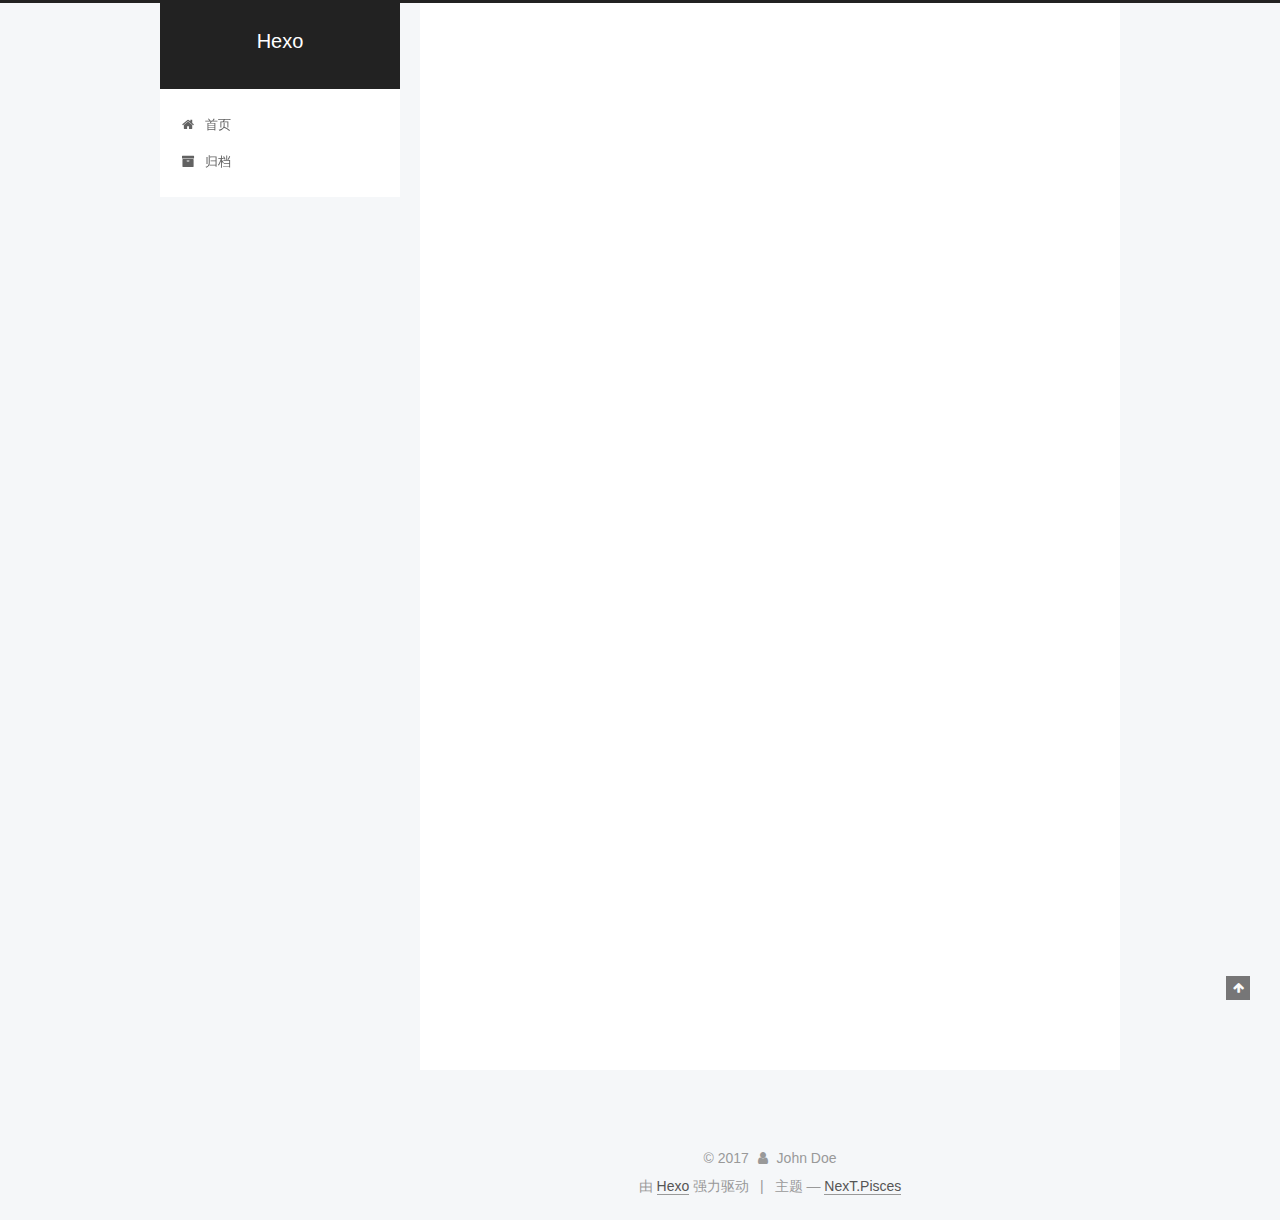
<file: index.html>
<!DOCTYPE html>



  


<html class="theme-next pisces use-motion" lang="zh-Hans">
<head>
  <meta charset="UTF-8"/>
<meta http-equiv="X-UA-Compatible" content="IE=edge" />
<meta name="viewport" content="width=device-width, initial-scale=1, maximum-scale=1"/>
<meta name="theme-color" content="#222">









<meta http-equiv="Cache-Control" content="no-transform" />
<meta http-equiv="Cache-Control" content="no-siteapp" />
















  
  
  <link href="/lib/fancybox/source/jquery.fancybox.css?v=2.1.5" rel="stylesheet" type="text/css" />







<link href="/lib/font-awesome/css/font-awesome.min.css?v=4.6.2" rel="stylesheet" type="text/css" />

<link href="/css/main.css?v=5.1.3" rel="stylesheet" type="text/css" />


  <link rel="apple-touch-icon" sizes="180x180" href="/images/apple-touch-icon.png?v=5.1.3">


  <link rel="icon" type="image/png" sizes="32x32" href="/images/favicon-32x32.png?v=5.1.3">


  <link rel="icon" type="image/png" sizes="16x16" href="/images/favicon-16x16.png?v=5.1.3">


  <link rel="mask-icon" href="/images/logo.svg?v=5.1.3" color="#222">





  <meta name="keywords" content="Hexo, NexT" />










<meta property="og:type" content="website">
<meta property="og:title" content="Hexo">
<meta property="og:url" content="http://yoursite.com/index.html">
<meta property="og:site_name" content="Hexo">
<meta property="og:locale" content="zh-Hans">
<meta name="twitter:card" content="summary">
<meta name="twitter:title" content="Hexo">



<script type="text/javascript" id="hexo.configurations">
  var NexT = window.NexT || {};
  var CONFIG = {
    root: '/',
    scheme: 'Pisces',
    version: '5.1.3',
    sidebar: {"position":"left","display":"post","offset":12,"b2t":false,"scrollpercent":false,"onmobile":false},
    fancybox: true,
    tabs: true,
    motion: {"enable":true,"async":false,"transition":{"post_block":"fadeIn","post_header":"slideDownIn","post_body":"slideDownIn","coll_header":"slideLeftIn","sidebar":"slideUpIn"}},
    duoshuo: {
      userId: '0',
      author: '博主'
    },
    algolia: {
      applicationID: '',
      apiKey: '',
      indexName: '',
      hits: {"per_page":10},
      labels: {"input_placeholder":"Search for Posts","hits_empty":"We didn't find any results for the search: ${query}","hits_stats":"${hits} results found in ${time} ms"}
    }
  };
</script>



  <link rel="canonical" href="http://yoursite.com/"/>





  <title>Hexo</title>
  








</head>

<body itemscope itemtype="http://schema.org/WebPage" lang="zh-Hans">

  
  
    
  

  <div class="container sidebar-position-left 
  page-home">
    <div class="headband"></div>

    <header id="header" class="header" itemscope itemtype="http://schema.org/WPHeader">
      <div class="header-inner"><div class="site-brand-wrapper">
  <div class="site-meta ">
    

    <div class="custom-logo-site-title">
      <a href="/"  class="brand" rel="start">
        <span class="logo-line-before"><i></i></span>
        <span class="site-title">Hexo</span>
        <span class="logo-line-after"><i></i></span>
      </a>
    </div>
      
        <p class="site-subtitle"></p>
      
  </div>

  <div class="site-nav-toggle">
    <button>
      <span class="btn-bar"></span>
      <span class="btn-bar"></span>
      <span class="btn-bar"></span>
    </button>
  </div>
</div>

<nav class="site-nav">
  

  
    <ul id="menu" class="menu">
      
        
        <li class="menu-item menu-item-home">
          <a href="/" rel="section">
            
              <i class="menu-item-icon fa fa-fw fa-home"></i> <br />
            
            首页
          </a>
        </li>
      
        
        <li class="menu-item menu-item-archives">
          <a href="/archives/" rel="section">
            
              <i class="menu-item-icon fa fa-fw fa-archive"></i> <br />
            
            归档
          </a>
        </li>
      

      
    </ul>
  

  
</nav>



 </div>
    </header>

    <main id="main" class="main">
      <div class="main-inner">
        <div class="content-wrap">
          <div id="content" class="content">
            
  <section id="posts" class="posts-expand">
    
      

  

  
  
  

  <article class="post post-type-normal" itemscope itemtype="http://schema.org/Article">
  
  
  
  <div class="post-block">
    <link itemprop="mainEntityOfPage" href="http://yoursite.com/2017/11/15/hello-world/">

    <span hidden itemprop="author" itemscope itemtype="http://schema.org/Person">
      <meta itemprop="name" content="John Doe">
      <meta itemprop="description" content="">
      <meta itemprop="image" content="/images/avatar.gif">
    </span>

    <span hidden itemprop="publisher" itemscope itemtype="http://schema.org/Organization">
      <meta itemprop="name" content="Hexo">
    </span>

    
      <header class="post-header">

        
        
          <h1 class="post-title" itemprop="name headline">
                
                <a class="post-title-link" href="/2017/11/15/hello-world/" itemprop="url">Hello World</a></h1>
        

        <div class="post-meta">
          <span class="post-time">
            
              <span class="post-meta-item-icon">
                <i class="fa fa-calendar-o"></i>
              </span>
              
                <span class="post-meta-item-text">发表于</span>
              
              <time title="创建于" itemprop="dateCreated datePublished" datetime="2017-11-15T13:25:57+08:00">
                2017-11-15
              </time>
            

            

            
          </span>

          

          
            
          

          
          

          

          

          

        </div>
      </header>
    

    
    
    
    <div class="post-body" itemprop="articleBody">

      
      

      
        
          
            <p>Welcome to <a href="https://hexo.io/" target="_blank" rel="external">Hexo</a>! This is your very first post. Check <a href="https://hexo.io/docs/" target="_blank" rel="external">documentation</a> for more info. If you get any problems when using Hexo, you can find the answer in <a href="https://hexo.io/docs/troubleshooting.html" target="_blank" rel="external">troubleshooting</a> or you can ask me on <a href="https://github.com/hexojs/hexo/issues" target="_blank" rel="external">GitHub</a>.</p>
<h2 id="Quick-Start"><a href="#Quick-Start" class="headerlink" title="Quick Start"></a>Quick Start</h2><h3 id="Create-a-new-post"><a href="#Create-a-new-post" class="headerlink" title="Create a new post"></a>Create a new post</h3><figure class="highlight bash"><table><tr><td class="gutter"><pre><span class="line">1</span><br></pre></td><td class="code"><pre><span class="line">$ hexo new <span class="string">"My New Post"</span></span><br></pre></td></tr></table></figure>
<p>More info: <a href="https://hexo.io/docs/writing.html" target="_blank" rel="external">Writing</a></p>
<h3 id="Run-server"><a href="#Run-server" class="headerlink" title="Run server"></a>Run server</h3><figure class="highlight bash"><table><tr><td class="gutter"><pre><span class="line">1</span><br></pre></td><td class="code"><pre><span class="line">$ hexo server</span><br></pre></td></tr></table></figure>
<p>More info: <a href="https://hexo.io/docs/server.html" target="_blank" rel="external">Server</a></p>
<h3 id="Generate-static-files"><a href="#Generate-static-files" class="headerlink" title="Generate static files"></a>Generate static files</h3><figure class="highlight bash"><table><tr><td class="gutter"><pre><span class="line">1</span><br></pre></td><td class="code"><pre><span class="line">$ hexo generate</span><br></pre></td></tr></table></figure>
<p>More info: <a href="https://hexo.io/docs/generating.html" target="_blank" rel="external">Generating</a></p>
<h3 id="Deploy-to-remote-sites"><a href="#Deploy-to-remote-sites" class="headerlink" title="Deploy to remote sites"></a>Deploy to remote sites</h3><figure class="highlight bash"><table><tr><td class="gutter"><pre><span class="line">1</span><br></pre></td><td class="code"><pre><span class="line">$ hexo deploy</span><br></pre></td></tr></table></figure>
<p>More info: <a href="https://hexo.io/docs/deployment.html" target="_blank" rel="external">Deployment</a></p>

          
        
      
    </div>
    
    
    

    

    

    

    <footer class="post-footer">
      

      

      

      
      
        <div class="post-eof"></div>
      
    </footer>
  </div>
  
  
  
  </article>


    
  </section>

  


          </div>
          


          

        </div>
        
          
  
  <div class="sidebar-toggle">
    <div class="sidebar-toggle-line-wrap">
      <span class="sidebar-toggle-line sidebar-toggle-line-first"></span>
      <span class="sidebar-toggle-line sidebar-toggle-line-middle"></span>
      <span class="sidebar-toggle-line sidebar-toggle-line-last"></span>
    </div>
  </div>

  <aside id="sidebar" class="sidebar">
    
    <div class="sidebar-inner">

      

      

      <section class="site-overview-wrap sidebar-panel sidebar-panel-active">
        <div class="site-overview">
          <div class="site-author motion-element" itemprop="author" itemscope itemtype="http://schema.org/Person">
            
              <p class="site-author-name" itemprop="name">John Doe</p>
              <p class="site-description motion-element" itemprop="description"></p>
          </div>

          <nav class="site-state motion-element">

            
              <div class="site-state-item site-state-posts">
              
                <a href="/archives/">
              
                  <span class="site-state-item-count">1</span>
                  <span class="site-state-item-name">日志</span>
                </a>
              </div>
            

            

            

          </nav>

          

          <div class="links-of-author motion-element">
            
          </div>

          
          

          
          

          

        </div>
      </section>

      

      

    </div>
  </aside>


        
      </div>
    </main>

    <footer id="footer" class="footer">
      <div class="footer-inner">
        <div class="copyright">&copy; <span itemprop="copyrightYear">2017</span>
  <span class="with-love">
    <i class="fa fa-user"></i>
  </span>
  <span class="author" itemprop="copyrightHolder">John Doe</span>

  
</div>


  <div class="powered-by">由 <a class="theme-link" target="_blank" href="https://hexo.io">Hexo</a> 强力驱动</div>



  <span class="post-meta-divider">|</span>



  <div class="theme-info">主题 &mdash; <a class="theme-link" target="_blank" href="https://github.com/iissnan/hexo-theme-next">NexT.Pisces</a></div>




        







        
      </div>
    </footer>

    
      <div class="back-to-top">
        <i class="fa fa-arrow-up"></i>
        
      </div>
    

  </div>

  

<script type="text/javascript">
  if (Object.prototype.toString.call(window.Promise) !== '[object Function]') {
    window.Promise = null;
  }
</script>









  












  
  <script type="text/javascript" src="/lib/jquery/index.js?v=2.1.3"></script>

  
  <script type="text/javascript" src="/lib/fastclick/lib/fastclick.min.js?v=1.0.6"></script>

  
  <script type="text/javascript" src="/lib/jquery_lazyload/jquery.lazyload.js?v=1.9.7"></script>

  
  <script type="text/javascript" src="/lib/velocity/velocity.min.js?v=1.2.1"></script>

  
  <script type="text/javascript" src="/lib/velocity/velocity.ui.min.js?v=1.2.1"></script>

  
  <script type="text/javascript" src="/lib/fancybox/source/jquery.fancybox.pack.js?v=2.1.5"></script>


  


  <script type="text/javascript" src="/js/src/utils.js?v=5.1.3"></script>

  <script type="text/javascript" src="/js/src/motion.js?v=5.1.3"></script>



  
  


  <script type="text/javascript" src="/js/src/affix.js?v=5.1.3"></script>

  <script type="text/javascript" src="/js/src/schemes/pisces.js?v=5.1.3"></script>



  

  


  <script type="text/javascript" src="/js/src/bootstrap.js?v=5.1.3"></script>



  


  




	





  





  








  





  

  

  

  

  

  

</body>
</html>
</file>
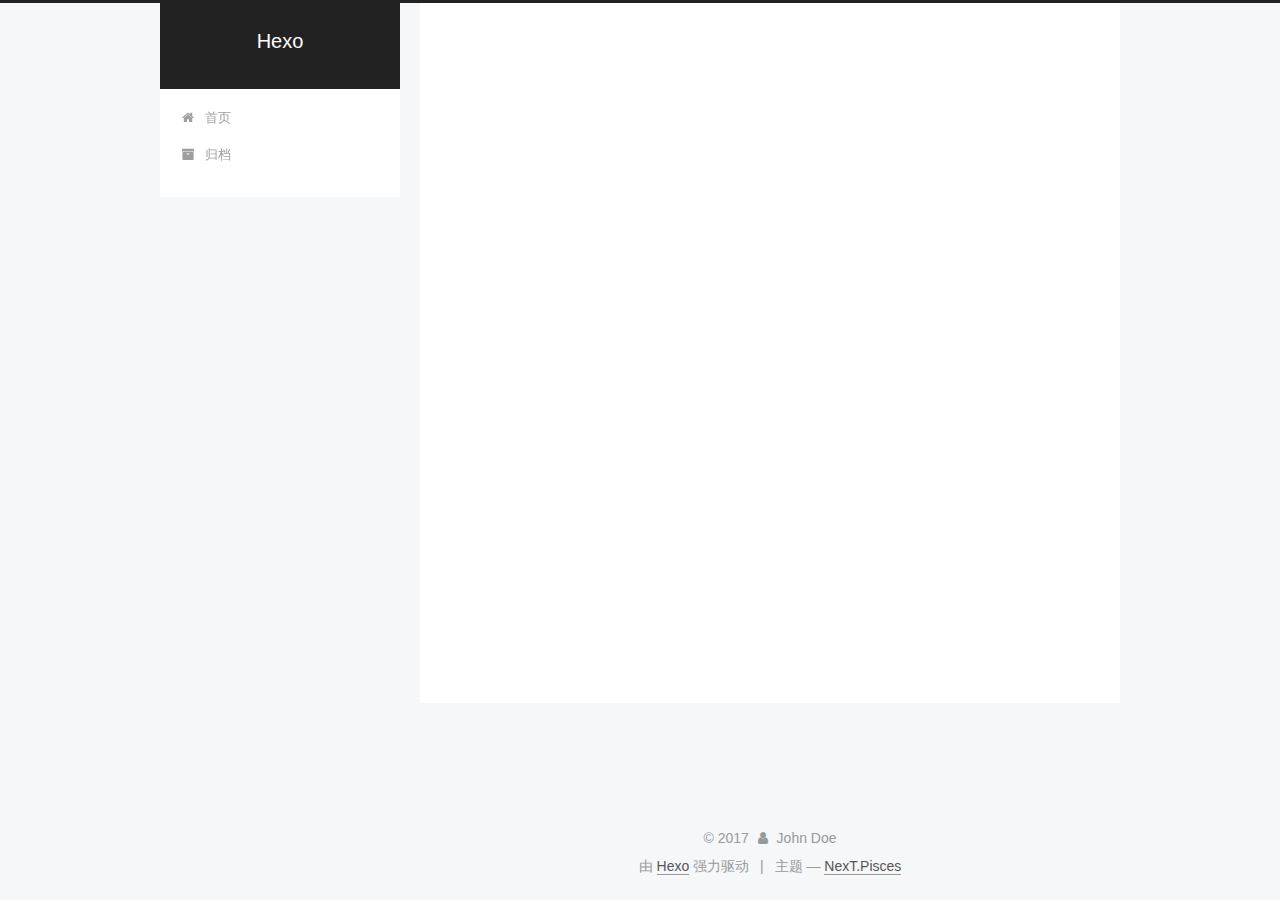
<file: archives/index.html>
<!DOCTYPE html>



  


<html class="theme-next pisces use-motion" lang="zh-Hans">
<head>
  <meta charset="UTF-8"/>
<meta http-equiv="X-UA-Compatible" content="IE=edge" />
<meta name="viewport" content="width=device-width, initial-scale=1, maximum-scale=1"/>
<meta name="theme-color" content="#222">









<meta http-equiv="Cache-Control" content="no-transform" />
<meta http-equiv="Cache-Control" content="no-siteapp" />
















  
  
  <link href="/lib/fancybox/source/jquery.fancybox.css?v=2.1.5" rel="stylesheet" type="text/css" />







<link href="/lib/font-awesome/css/font-awesome.min.css?v=4.6.2" rel="stylesheet" type="text/css" />

<link href="/css/main.css?v=5.1.3" rel="stylesheet" type="text/css" />


  <link rel="apple-touch-icon" sizes="180x180" href="/images/apple-touch-icon.png?v=5.1.3">


  <link rel="icon" type="image/png" sizes="32x32" href="/images/favicon-32x32.png?v=5.1.3">


  <link rel="icon" type="image/png" sizes="16x16" href="/images/favicon-16x16.png?v=5.1.3">


  <link rel="mask-icon" href="/images/logo.svg?v=5.1.3" color="#222">





  <meta name="keywords" content="Hexo, NexT" />










<meta property="og:type" content="website">
<meta property="og:title" content="Hexo">
<meta property="og:url" content="http://yoursite.com/archives/index.html">
<meta property="og:site_name" content="Hexo">
<meta property="og:locale" content="zh-Hans">
<meta name="twitter:card" content="summary">
<meta name="twitter:title" content="Hexo">



<script type="text/javascript" id="hexo.configurations">
  var NexT = window.NexT || {};
  var CONFIG = {
    root: '/',
    scheme: 'Pisces',
    version: '5.1.3',
    sidebar: {"position":"left","display":"post","offset":12,"b2t":false,"scrollpercent":false,"onmobile":false},
    fancybox: true,
    tabs: true,
    motion: {"enable":true,"async":false,"transition":{"post_block":"fadeIn","post_header":"slideDownIn","post_body":"slideDownIn","coll_header":"slideLeftIn","sidebar":"slideUpIn"}},
    duoshuo: {
      userId: '0',
      author: '博主'
    },
    algolia: {
      applicationID: '',
      apiKey: '',
      indexName: '',
      hits: {"per_page":10},
      labels: {"input_placeholder":"Search for Posts","hits_empty":"We didn't find any results for the search: ${query}","hits_stats":"${hits} results found in ${time} ms"}
    }
  };
</script>



  <link rel="canonical" href="http://yoursite.com/archives/"/>





  <title>归档 | Hexo</title>
  








</head>

<body itemscope itemtype="http://schema.org/WebPage" lang="zh-Hans">

  
  
    
  

  <div class="container sidebar-position-left page-archive">
    <div class="headband"></div>

    <header id="header" class="header" itemscope itemtype="http://schema.org/WPHeader">
      <div class="header-inner"><div class="site-brand-wrapper">
  <div class="site-meta ">
    

    <div class="custom-logo-site-title">
      <a href="/"  class="brand" rel="start">
        <span class="logo-line-before"><i></i></span>
        <span class="site-title">Hexo</span>
        <span class="logo-line-after"><i></i></span>
      </a>
    </div>
      
        <p class="site-subtitle"></p>
      
  </div>

  <div class="site-nav-toggle">
    <button>
      <span class="btn-bar"></span>
      <span class="btn-bar"></span>
      <span class="btn-bar"></span>
    </button>
  </div>
</div>

<nav class="site-nav">
  

  
    <ul id="menu" class="menu">
      
        
        <li class="menu-item menu-item-home">
          <a href="/" rel="section">
            
              <i class="menu-item-icon fa fa-fw fa-home"></i> <br />
            
            首页
          </a>
        </li>
      
        
        <li class="menu-item menu-item-archives">
          <a href="/archives/" rel="section">
            
              <i class="menu-item-icon fa fa-fw fa-archive"></i> <br />
            
            归档
          </a>
        </li>
      

      
    </ul>
  

  
</nav>



 </div>
    </header>

    <main id="main" class="main">
      <div class="main-inner">
        <div class="content-wrap">
          <div id="content" class="content">
            

  
  
  
  <div class="post-block archive">
    <div id="posts" class="posts-collapse">
      <span class="archive-move-on"></span>

      <span class="archive-page-counter">
        
        
        
          
        
        嗯..! 目前共计 1 篇日志。 继续努力。
      </span>

      

        
        
        

        
          
          <div class="collection-title">
            <h1 class="archive-year" id="archive-year-2017">2017</h1>
          </div>
        
        

        

  <article class="post post-type-normal" itemscope itemtype="http://schema.org/Article">
    <header class="post-header">

      <h2 class="post-title">
        
            <a class="post-title-link" href="/2017/11/15/hello-world/" itemprop="url">
              
                <span itemprop="name">Hello World</span>
              
            </a>
        
      </h2>

      <div class="post-meta">
        <time class="post-time" itemprop="dateCreated"
              datetime="2017-11-15T13:25:57+08:00"
              content="2017-11-15" >
          11-15
        </time>
      </div>

    </header>
  </article>



      

    </div>
  </div>
  
  
  

  



          </div>
          


          

        </div>
        
          
  
  <div class="sidebar-toggle">
    <div class="sidebar-toggle-line-wrap">
      <span class="sidebar-toggle-line sidebar-toggle-line-first"></span>
      <span class="sidebar-toggle-line sidebar-toggle-line-middle"></span>
      <span class="sidebar-toggle-line sidebar-toggle-line-last"></span>
    </div>
  </div>

  <aside id="sidebar" class="sidebar">
    
    <div class="sidebar-inner">

      

      

      <section class="site-overview-wrap sidebar-panel sidebar-panel-active">
        <div class="site-overview">
          <div class="site-author motion-element" itemprop="author" itemscope itemtype="http://schema.org/Person">
            
              <p class="site-author-name" itemprop="name">John Doe</p>
              <p class="site-description motion-element" itemprop="description"></p>
          </div>

          <nav class="site-state motion-element">

            
              <div class="site-state-item site-state-posts">
              
                <a href="/archives/">
              
                  <span class="site-state-item-count">1</span>
                  <span class="site-state-item-name">日志</span>
                </a>
              </div>
            

            

            

          </nav>

          

          <div class="links-of-author motion-element">
            
          </div>

          
          

          
          

          

        </div>
      </section>

      

      

    </div>
  </aside>


        
      </div>
    </main>

    <footer id="footer" class="footer">
      <div class="footer-inner">
        <div class="copyright">&copy; <span itemprop="copyrightYear">2017</span>
  <span class="with-love">
    <i class="fa fa-user"></i>
  </span>
  <span class="author" itemprop="copyrightHolder">John Doe</span>

  
</div>


  <div class="powered-by">由 <a class="theme-link" target="_blank" href="https://hexo.io">Hexo</a> 强力驱动</div>



  <span class="post-meta-divider">|</span>



  <div class="theme-info">主题 &mdash; <a class="theme-link" target="_blank" href="https://github.com/iissnan/hexo-theme-next">NexT.Pisces</a></div>




        







        
      </div>
    </footer>

    
      <div class="back-to-top">
        <i class="fa fa-arrow-up"></i>
        
      </div>
    

  </div>

  

<script type="text/javascript">
  if (Object.prototype.toString.call(window.Promise) !== '[object Function]') {
    window.Promise = null;
  }
</script>









  












  
  <script type="text/javascript" src="/lib/jquery/index.js?v=2.1.3"></script>

  
  <script type="text/javascript" src="/lib/fastclick/lib/fastclick.min.js?v=1.0.6"></script>

  
  <script type="text/javascript" src="/lib/jquery_lazyload/jquery.lazyload.js?v=1.9.7"></script>

  
  <script type="text/javascript" src="/lib/velocity/velocity.min.js?v=1.2.1"></script>

  
  <script type="text/javascript" src="/lib/velocity/velocity.ui.min.js?v=1.2.1"></script>

  
  <script type="text/javascript" src="/lib/fancybox/source/jquery.fancybox.pack.js?v=2.1.5"></script>


  


  <script type="text/javascript" src="/js/src/utils.js?v=5.1.3"></script>

  <script type="text/javascript" src="/js/src/motion.js?v=5.1.3"></script>



  
  


  <script type="text/javascript" src="/js/src/affix.js?v=5.1.3"></script>

  <script type="text/javascript" src="/js/src/schemes/pisces.js?v=5.1.3"></script>



  

  


  <script type="text/javascript" src="/js/src/bootstrap.js?v=5.1.3"></script>



  


  




	





  





  








  





  

  

  

  

  

  

</body>
</html>
</file>
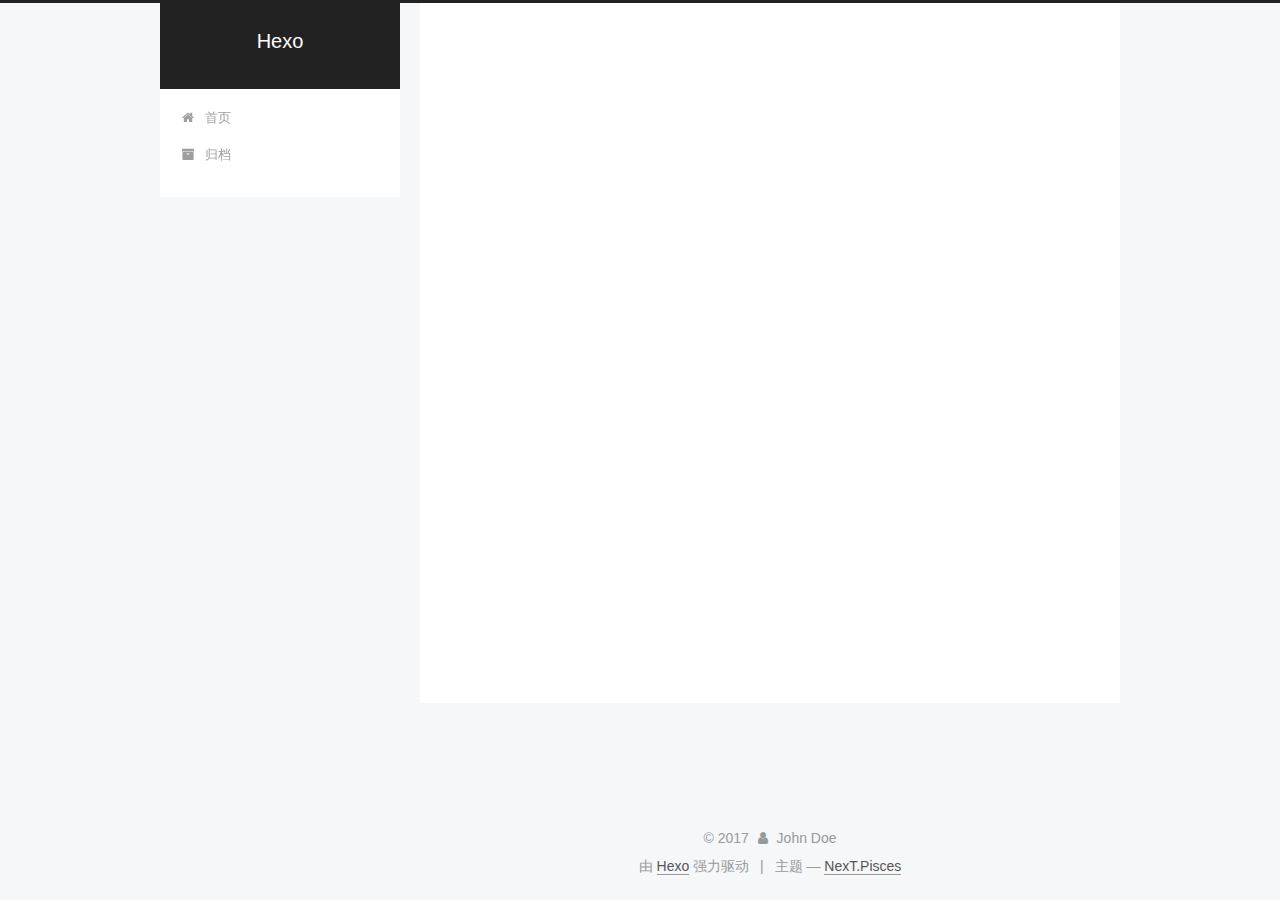
<file: archives/2017/index.html>
<!DOCTYPE html>



  


<html class="theme-next pisces use-motion" lang="zh-Hans">
<head>
  <meta charset="UTF-8"/>
<meta http-equiv="X-UA-Compatible" content="IE=edge" />
<meta name="viewport" content="width=device-width, initial-scale=1, maximum-scale=1"/>
<meta name="theme-color" content="#222">









<meta http-equiv="Cache-Control" content="no-transform" />
<meta http-equiv="Cache-Control" content="no-siteapp" />
















  
  
  <link href="/lib/fancybox/source/jquery.fancybox.css?v=2.1.5" rel="stylesheet" type="text/css" />







<link href="/lib/font-awesome/css/font-awesome.min.css?v=4.6.2" rel="stylesheet" type="text/css" />

<link href="/css/main.css?v=5.1.3" rel="stylesheet" type="text/css" />


  <link rel="apple-touch-icon" sizes="180x180" href="/images/apple-touch-icon.png?v=5.1.3">


  <link rel="icon" type="image/png" sizes="32x32" href="/images/favicon-32x32.png?v=5.1.3">


  <link rel="icon" type="image/png" sizes="16x16" href="/images/favicon-16x16.png?v=5.1.3">


  <link rel="mask-icon" href="/images/logo.svg?v=5.1.3" color="#222">





  <meta name="keywords" content="Hexo, NexT" />










<meta property="og:type" content="website">
<meta property="og:title" content="Hexo">
<meta property="og:url" content="http://yoursite.com/archives/2017/index.html">
<meta property="og:site_name" content="Hexo">
<meta property="og:locale" content="zh-Hans">
<meta name="twitter:card" content="summary">
<meta name="twitter:title" content="Hexo">



<script type="text/javascript" id="hexo.configurations">
  var NexT = window.NexT || {};
  var CONFIG = {
    root: '/',
    scheme: 'Pisces',
    version: '5.1.3',
    sidebar: {"position":"left","display":"post","offset":12,"b2t":false,"scrollpercent":false,"onmobile":false},
    fancybox: true,
    tabs: true,
    motion: {"enable":true,"async":false,"transition":{"post_block":"fadeIn","post_header":"slideDownIn","post_body":"slideDownIn","coll_header":"slideLeftIn","sidebar":"slideUpIn"}},
    duoshuo: {
      userId: '0',
      author: '博主'
    },
    algolia: {
      applicationID: '',
      apiKey: '',
      indexName: '',
      hits: {"per_page":10},
      labels: {"input_placeholder":"Search for Posts","hits_empty":"We didn't find any results for the search: ${query}","hits_stats":"${hits} results found in ${time} ms"}
    }
  };
</script>



  <link rel="canonical" href="http://yoursite.com/archives/2017/"/>





  <title>归档 | Hexo</title>
  








</head>

<body itemscope itemtype="http://schema.org/WebPage" lang="zh-Hans">

  
  
    
  

  <div class="container sidebar-position-left page-archive">
    <div class="headband"></div>

    <header id="header" class="header" itemscope itemtype="http://schema.org/WPHeader">
      <div class="header-inner"><div class="site-brand-wrapper">
  <div class="site-meta ">
    

    <div class="custom-logo-site-title">
      <a href="/"  class="brand" rel="start">
        <span class="logo-line-before"><i></i></span>
        <span class="site-title">Hexo</span>
        <span class="logo-line-after"><i></i></span>
      </a>
    </div>
      
        <p class="site-subtitle"></p>
      
  </div>

  <div class="site-nav-toggle">
    <button>
      <span class="btn-bar"></span>
      <span class="btn-bar"></span>
      <span class="btn-bar"></span>
    </button>
  </div>
</div>

<nav class="site-nav">
  

  
    <ul id="menu" class="menu">
      
        
        <li class="menu-item menu-item-home">
          <a href="/" rel="section">
            
              <i class="menu-item-icon fa fa-fw fa-home"></i> <br />
            
            首页
          </a>
        </li>
      
        
        <li class="menu-item menu-item-archives">
          <a href="/archives/" rel="section">
            
              <i class="menu-item-icon fa fa-fw fa-archive"></i> <br />
            
            归档
          </a>
        </li>
      

      
    </ul>
  

  
</nav>



 </div>
    </header>

    <main id="main" class="main">
      <div class="main-inner">
        <div class="content-wrap">
          <div id="content" class="content">
            

  
  
  
  <div class="post-block archive">
    <div id="posts" class="posts-collapse">
      <span class="archive-move-on"></span>

      <span class="archive-page-counter">
        
        
        
          
        
        嗯..! 目前共计 1 篇日志。 继续努力。
      </span>

      

        
        
        

        
          
          <div class="collection-title">
            <h1 class="archive-year" id="archive-year-2017">2017</h1>
          </div>
        
        

        

  <article class="post post-type-normal" itemscope itemtype="http://schema.org/Article">
    <header class="post-header">

      <h2 class="post-title">
        
            <a class="post-title-link" href="/2017/11/15/hello-world/" itemprop="url">
              
                <span itemprop="name">Hello World</span>
              
            </a>
        
      </h2>

      <div class="post-meta">
        <time class="post-time" itemprop="dateCreated"
              datetime="2017-11-15T13:25:57+08:00"
              content="2017-11-15" >
          11-15
        </time>
      </div>

    </header>
  </article>



      

    </div>
  </div>
  
  
  

  



          </div>
          


          

        </div>
        
          
  
  <div class="sidebar-toggle">
    <div class="sidebar-toggle-line-wrap">
      <span class="sidebar-toggle-line sidebar-toggle-line-first"></span>
      <span class="sidebar-toggle-line sidebar-toggle-line-middle"></span>
      <span class="sidebar-toggle-line sidebar-toggle-line-last"></span>
    </div>
  </div>

  <aside id="sidebar" class="sidebar">
    
    <div class="sidebar-inner">

      

      

      <section class="site-overview-wrap sidebar-panel sidebar-panel-active">
        <div class="site-overview">
          <div class="site-author motion-element" itemprop="author" itemscope itemtype="http://schema.org/Person">
            
              <p class="site-author-name" itemprop="name">John Doe</p>
              <p class="site-description motion-element" itemprop="description"></p>
          </div>

          <nav class="site-state motion-element">

            
              <div class="site-state-item site-state-posts">
              
                <a href="/archives/">
              
                  <span class="site-state-item-count">1</span>
                  <span class="site-state-item-name">日志</span>
                </a>
              </div>
            

            

            

          </nav>

          

          <div class="links-of-author motion-element">
            
          </div>

          
          

          
          

          

        </div>
      </section>

      

      

    </div>
  </aside>


        
      </div>
    </main>

    <footer id="footer" class="footer">
      <div class="footer-inner">
        <div class="copyright">&copy; <span itemprop="copyrightYear">2017</span>
  <span class="with-love">
    <i class="fa fa-user"></i>
  </span>
  <span class="author" itemprop="copyrightHolder">John Doe</span>

  
</div>


  <div class="powered-by">由 <a class="theme-link" target="_blank" href="https://hexo.io">Hexo</a> 强力驱动</div>



  <span class="post-meta-divider">|</span>



  <div class="theme-info">主题 &mdash; <a class="theme-link" target="_blank" href="https://github.com/iissnan/hexo-theme-next">NexT.Pisces</a></div>




        







        
      </div>
    </footer>

    
      <div class="back-to-top">
        <i class="fa fa-arrow-up"></i>
        
      </div>
    

  </div>

  

<script type="text/javascript">
  if (Object.prototype.toString.call(window.Promise) !== '[object Function]') {
    window.Promise = null;
  }
</script>









  












  
  <script type="text/javascript" src="/lib/jquery/index.js?v=2.1.3"></script>

  
  <script type="text/javascript" src="/lib/fastclick/lib/fastclick.min.js?v=1.0.6"></script>

  
  <script type="text/javascript" src="/lib/jquery_lazyload/jquery.lazyload.js?v=1.9.7"></script>

  
  <script type="text/javascript" src="/lib/velocity/velocity.min.js?v=1.2.1"></script>

  
  <script type="text/javascript" src="/lib/velocity/velocity.ui.min.js?v=1.2.1"></script>

  
  <script type="text/javascript" src="/lib/fancybox/source/jquery.fancybox.pack.js?v=2.1.5"></script>


  


  <script type="text/javascript" src="/js/src/utils.js?v=5.1.3"></script>

  <script type="text/javascript" src="/js/src/motion.js?v=5.1.3"></script>



  
  


  <script type="text/javascript" src="/js/src/affix.js?v=5.1.3"></script>

  <script type="text/javascript" src="/js/src/schemes/pisces.js?v=5.1.3"></script>



  

  


  <script type="text/javascript" src="/js/src/bootstrap.js?v=5.1.3"></script>



  


  




	





  





  








  





  

  

  

  

  

  

</body>
</html>
</file>
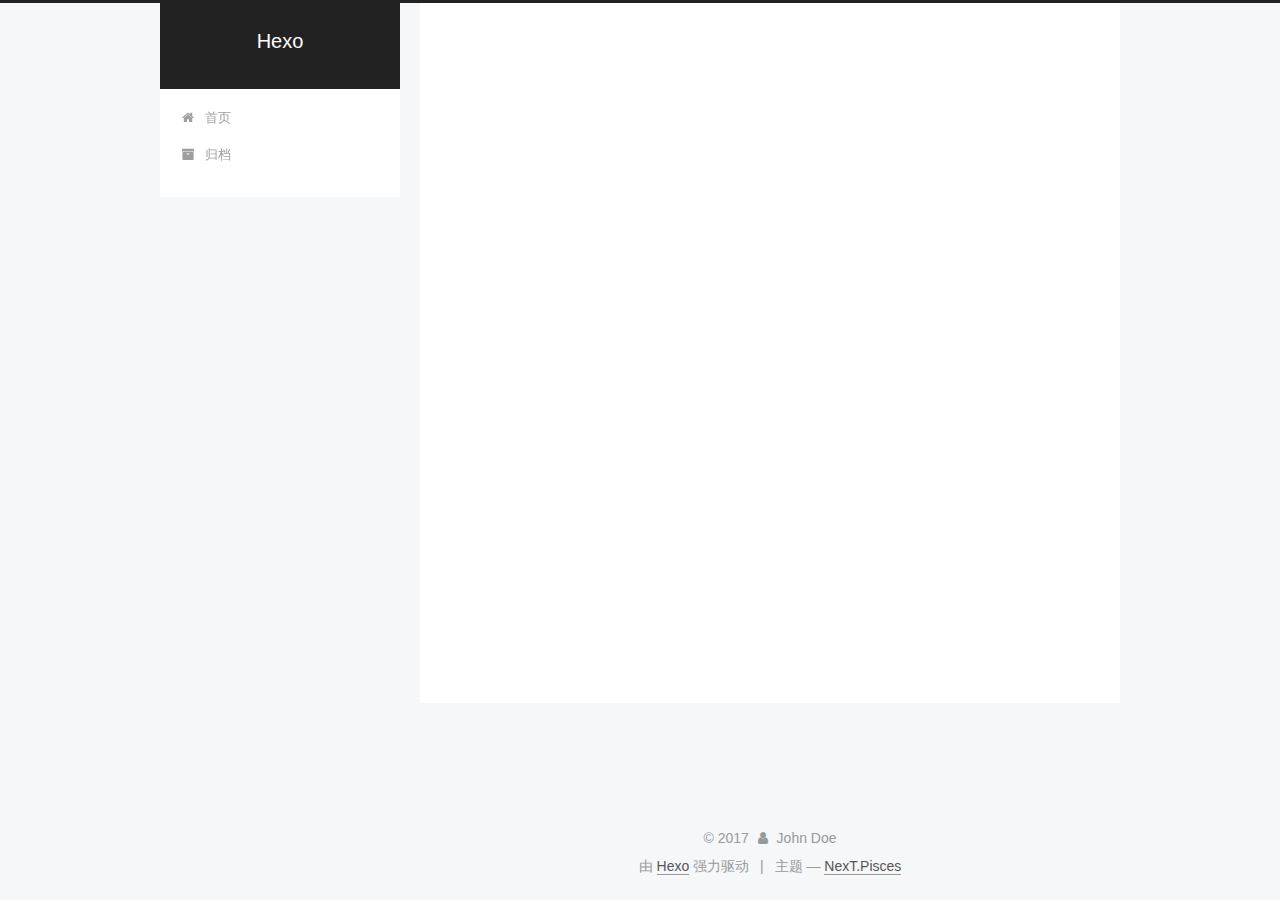
<file: archives/2017/11/index.html>
<!DOCTYPE html>



  


<html class="theme-next pisces use-motion" lang="zh-Hans">
<head>
  <meta charset="UTF-8"/>
<meta http-equiv="X-UA-Compatible" content="IE=edge" />
<meta name="viewport" content="width=device-width, initial-scale=1, maximum-scale=1"/>
<meta name="theme-color" content="#222">









<meta http-equiv="Cache-Control" content="no-transform" />
<meta http-equiv="Cache-Control" content="no-siteapp" />
















  
  
  <link href="/lib/fancybox/source/jquery.fancybox.css?v=2.1.5" rel="stylesheet" type="text/css" />







<link href="/lib/font-awesome/css/font-awesome.min.css?v=4.6.2" rel="stylesheet" type="text/css" />

<link href="/css/main.css?v=5.1.3" rel="stylesheet" type="text/css" />


  <link rel="apple-touch-icon" sizes="180x180" href="/images/apple-touch-icon.png?v=5.1.3">


  <link rel="icon" type="image/png" sizes="32x32" href="/images/favicon-32x32.png?v=5.1.3">


  <link rel="icon" type="image/png" sizes="16x16" href="/images/favicon-16x16.png?v=5.1.3">


  <link rel="mask-icon" href="/images/logo.svg?v=5.1.3" color="#222">





  <meta name="keywords" content="Hexo, NexT" />










<meta property="og:type" content="website">
<meta property="og:title" content="Hexo">
<meta property="og:url" content="http://yoursite.com/archives/2017/11/index.html">
<meta property="og:site_name" content="Hexo">
<meta property="og:locale" content="zh-Hans">
<meta name="twitter:card" content="summary">
<meta name="twitter:title" content="Hexo">



<script type="text/javascript" id="hexo.configurations">
  var NexT = window.NexT || {};
  var CONFIG = {
    root: '/',
    scheme: 'Pisces',
    version: '5.1.3',
    sidebar: {"position":"left","display":"post","offset":12,"b2t":false,"scrollpercent":false,"onmobile":false},
    fancybox: true,
    tabs: true,
    motion: {"enable":true,"async":false,"transition":{"post_block":"fadeIn","post_header":"slideDownIn","post_body":"slideDownIn","coll_header":"slideLeftIn","sidebar":"slideUpIn"}},
    duoshuo: {
      userId: '0',
      author: '博主'
    },
    algolia: {
      applicationID: '',
      apiKey: '',
      indexName: '',
      hits: {"per_page":10},
      labels: {"input_placeholder":"Search for Posts","hits_empty":"We didn't find any results for the search: ${query}","hits_stats":"${hits} results found in ${time} ms"}
    }
  };
</script>



  <link rel="canonical" href="http://yoursite.com/archives/2017/11/"/>





  <title>归档 | Hexo</title>
  








</head>

<body itemscope itemtype="http://schema.org/WebPage" lang="zh-Hans">

  
  
    
  

  <div class="container sidebar-position-left page-archive">
    <div class="headband"></div>

    <header id="header" class="header" itemscope itemtype="http://schema.org/WPHeader">
      <div class="header-inner"><div class="site-brand-wrapper">
  <div class="site-meta ">
    

    <div class="custom-logo-site-title">
      <a href="/"  class="brand" rel="start">
        <span class="logo-line-before"><i></i></span>
        <span class="site-title">Hexo</span>
        <span class="logo-line-after"><i></i></span>
      </a>
    </div>
      
        <p class="site-subtitle"></p>
      
  </div>

  <div class="site-nav-toggle">
    <button>
      <span class="btn-bar"></span>
      <span class="btn-bar"></span>
      <span class="btn-bar"></span>
    </button>
  </div>
</div>

<nav class="site-nav">
  

  
    <ul id="menu" class="menu">
      
        
        <li class="menu-item menu-item-home">
          <a href="/" rel="section">
            
              <i class="menu-item-icon fa fa-fw fa-home"></i> <br />
            
            首页
          </a>
        </li>
      
        
        <li class="menu-item menu-item-archives">
          <a href="/archives/" rel="section">
            
              <i class="menu-item-icon fa fa-fw fa-archive"></i> <br />
            
            归档
          </a>
        </li>
      

      
    </ul>
  

  
</nav>



 </div>
    </header>

    <main id="main" class="main">
      <div class="main-inner">
        <div class="content-wrap">
          <div id="content" class="content">
            

  
  
  
  <div class="post-block archive">
    <div id="posts" class="posts-collapse">
      <span class="archive-move-on"></span>

      <span class="archive-page-counter">
        
        
        
          
        
        嗯..! 目前共计 1 篇日志。 继续努力。
      </span>

      

        
        
        

        
          
          <div class="collection-title">
            <h1 class="archive-year" id="archive-year-2017">2017</h1>
          </div>
        
        

        

  <article class="post post-type-normal" itemscope itemtype="http://schema.org/Article">
    <header class="post-header">

      <h2 class="post-title">
        
            <a class="post-title-link" href="/2017/11/15/hello-world/" itemprop="url">
              
                <span itemprop="name">Hello World</span>
              
            </a>
        
      </h2>

      <div class="post-meta">
        <time class="post-time" itemprop="dateCreated"
              datetime="2017-11-15T13:25:57+08:00"
              content="2017-11-15" >
          11-15
        </time>
      </div>

    </header>
  </article>



      

    </div>
  </div>
  
  
  

  



          </div>
          


          

        </div>
        
          
  
  <div class="sidebar-toggle">
    <div class="sidebar-toggle-line-wrap">
      <span class="sidebar-toggle-line sidebar-toggle-line-first"></span>
      <span class="sidebar-toggle-line sidebar-toggle-line-middle"></span>
      <span class="sidebar-toggle-line sidebar-toggle-line-last"></span>
    </div>
  </div>

  <aside id="sidebar" class="sidebar">
    
    <div class="sidebar-inner">

      

      

      <section class="site-overview-wrap sidebar-panel sidebar-panel-active">
        <div class="site-overview">
          <div class="site-author motion-element" itemprop="author" itemscope itemtype="http://schema.org/Person">
            
              <p class="site-author-name" itemprop="name">John Doe</p>
              <p class="site-description motion-element" itemprop="description"></p>
          </div>

          <nav class="site-state motion-element">

            
              <div class="site-state-item site-state-posts">
              
                <a href="/archives/">
              
                  <span class="site-state-item-count">1</span>
                  <span class="site-state-item-name">日志</span>
                </a>
              </div>
            

            

            

          </nav>

          

          <div class="links-of-author motion-element">
            
          </div>

          
          

          
          

          

        </div>
      </section>

      

      

    </div>
  </aside>


        
      </div>
    </main>

    <footer id="footer" class="footer">
      <div class="footer-inner">
        <div class="copyright">&copy; <span itemprop="copyrightYear">2017</span>
  <span class="with-love">
    <i class="fa fa-user"></i>
  </span>
  <span class="author" itemprop="copyrightHolder">John Doe</span>

  
</div>


  <div class="powered-by">由 <a class="theme-link" target="_blank" href="https://hexo.io">Hexo</a> 强力驱动</div>



  <span class="post-meta-divider">|</span>



  <div class="theme-info">主题 &mdash; <a class="theme-link" target="_blank" href="https://github.com/iissnan/hexo-theme-next">NexT.Pisces</a></div>




        







        
      </div>
    </footer>

    
      <div class="back-to-top">
        <i class="fa fa-arrow-up"></i>
        
      </div>
    

  </div>

  

<script type="text/javascript">
  if (Object.prototype.toString.call(window.Promise) !== '[object Function]') {
    window.Promise = null;
  }
</script>









  












  
  <script type="text/javascript" src="/lib/jquery/index.js?v=2.1.3"></script>

  
  <script type="text/javascript" src="/lib/fastclick/lib/fastclick.min.js?v=1.0.6"></script>

  
  <script type="text/javascript" src="/lib/jquery_lazyload/jquery.lazyload.js?v=1.9.7"></script>

  
  <script type="text/javascript" src="/lib/velocity/velocity.min.js?v=1.2.1"></script>

  
  <script type="text/javascript" src="/lib/velocity/velocity.ui.min.js?v=1.2.1"></script>

  
  <script type="text/javascript" src="/lib/fancybox/source/jquery.fancybox.pack.js?v=2.1.5"></script>


  


  <script type="text/javascript" src="/js/src/utils.js?v=5.1.3"></script>

  <script type="text/javascript" src="/js/src/motion.js?v=5.1.3"></script>



  
  


  <script type="text/javascript" src="/js/src/affix.js?v=5.1.3"></script>

  <script type="text/javascript" src="/js/src/schemes/pisces.js?v=5.1.3"></script>



  

  


  <script type="text/javascript" src="/js/src/bootstrap.js?v=5.1.3"></script>



  


  




	





  





  








  





  

  

  

  

  

  

</body>
</html>
</file>
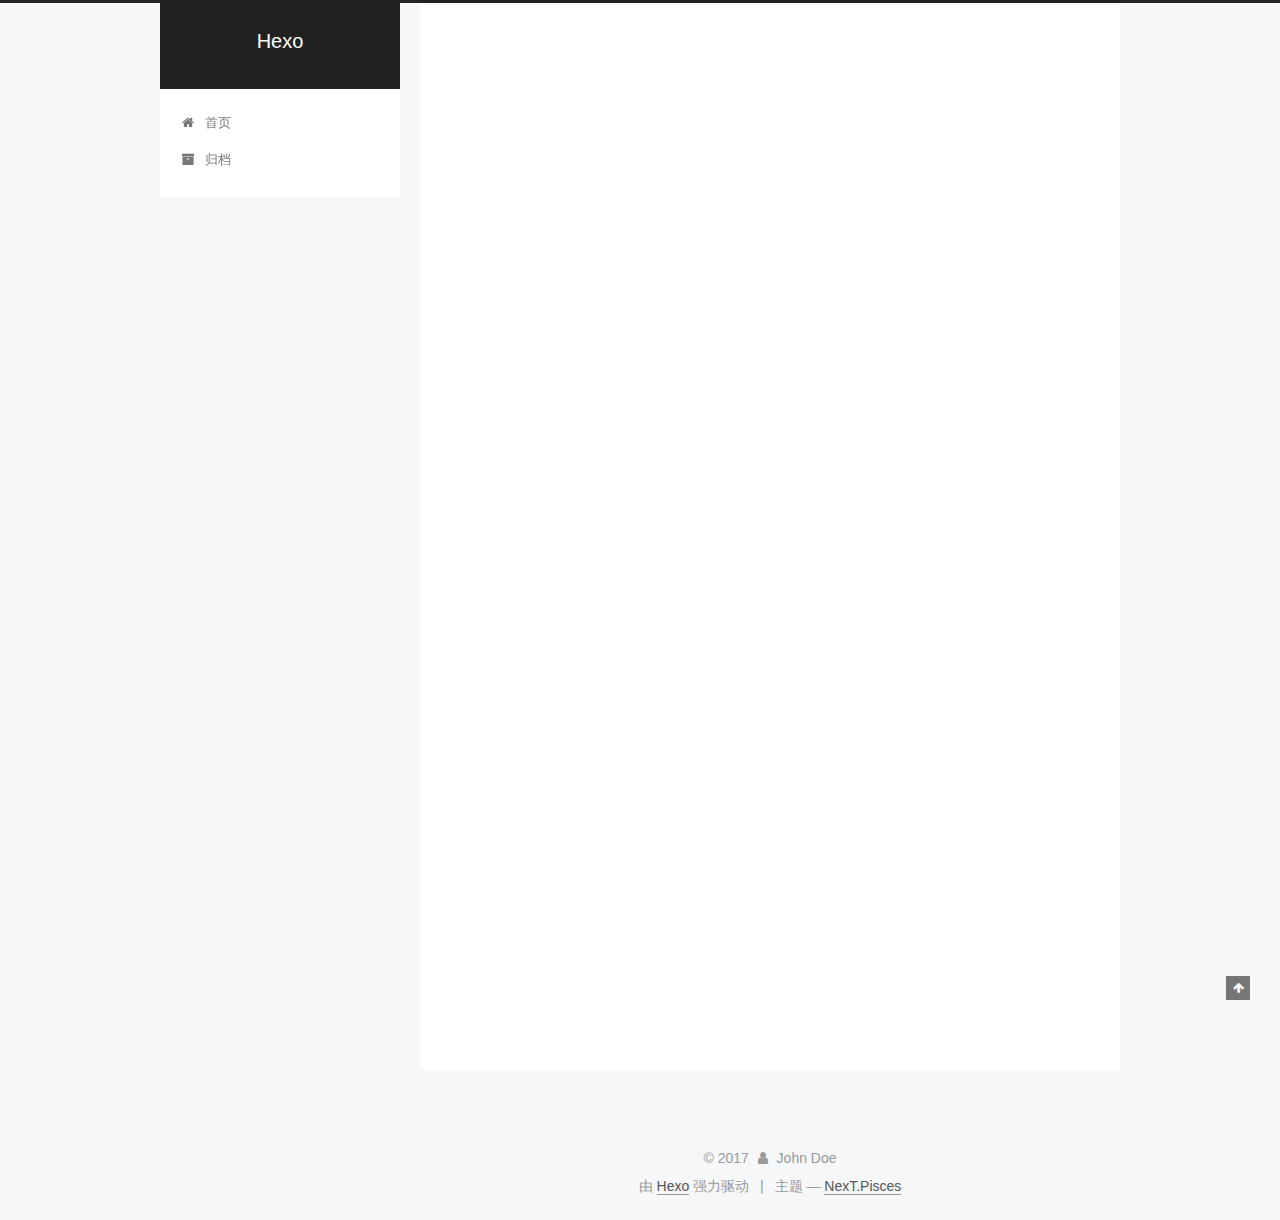
<file: 2017/11/15/hello-world/index.html>
<!DOCTYPE html>



  


<html class="theme-next pisces use-motion" lang="zh-Hans">
<head>
  <meta charset="UTF-8"/>
<meta http-equiv="X-UA-Compatible" content="IE=edge" />
<meta name="viewport" content="width=device-width, initial-scale=1, maximum-scale=1"/>
<meta name="theme-color" content="#222">









<meta http-equiv="Cache-Control" content="no-transform" />
<meta http-equiv="Cache-Control" content="no-siteapp" />
















  
  
  <link href="/lib/fancybox/source/jquery.fancybox.css?v=2.1.5" rel="stylesheet" type="text/css" />







<link href="/lib/font-awesome/css/font-awesome.min.css?v=4.6.2" rel="stylesheet" type="text/css" />

<link href="/css/main.css?v=5.1.3" rel="stylesheet" type="text/css" />


  <link rel="apple-touch-icon" sizes="180x180" href="/images/apple-touch-icon.png?v=5.1.3">


  <link rel="icon" type="image/png" sizes="32x32" href="/images/favicon-32x32.png?v=5.1.3">


  <link rel="icon" type="image/png" sizes="16x16" href="/images/favicon-16x16.png?v=5.1.3">


  <link rel="mask-icon" href="/images/logo.svg?v=5.1.3" color="#222">





  <meta name="keywords" content="Hexo, NexT" />










<meta name="description" content="Welcome to Hexo! This is your very first post. Check documentation for more info. If you get any problems when using Hexo, you can find the answer in troubleshooting or you can ask me on GitHub. Quick">
<meta property="og:type" content="article">
<meta property="og:title" content="Hello World">
<meta property="og:url" content="http://yoursite.com/2017/11/15/hello-world/index.html">
<meta property="og:site_name" content="Hexo">
<meta property="og:description" content="Welcome to Hexo! This is your very first post. Check documentation for more info. If you get any problems when using Hexo, you can find the answer in troubleshooting or you can ask me on GitHub. Quick">
<meta property="og:locale" content="zh-Hans">
<meta property="og:updated_time" content="2017-11-15T05:25:57.380Z">
<meta name="twitter:card" content="summary">
<meta name="twitter:title" content="Hello World">
<meta name="twitter:description" content="Welcome to Hexo! This is your very first post. Check documentation for more info. If you get any problems when using Hexo, you can find the answer in troubleshooting or you can ask me on GitHub. Quick">



<script type="text/javascript" id="hexo.configurations">
  var NexT = window.NexT || {};
  var CONFIG = {
    root: '/',
    scheme: 'Pisces',
    version: '5.1.3',
    sidebar: {"position":"left","display":"post","offset":12,"b2t":false,"scrollpercent":false,"onmobile":false},
    fancybox: true,
    tabs: true,
    motion: {"enable":true,"async":false,"transition":{"post_block":"fadeIn","post_header":"slideDownIn","post_body":"slideDownIn","coll_header":"slideLeftIn","sidebar":"slideUpIn"}},
    duoshuo: {
      userId: '0',
      author: '博主'
    },
    algolia: {
      applicationID: '',
      apiKey: '',
      indexName: '',
      hits: {"per_page":10},
      labels: {"input_placeholder":"Search for Posts","hits_empty":"We didn't find any results for the search: ${query}","hits_stats":"${hits} results found in ${time} ms"}
    }
  };
</script>



  <link rel="canonical" href="http://yoursite.com/2017/11/15/hello-world/"/>





  <title>Hello World | Hexo</title>
  








</head>

<body itemscope itemtype="http://schema.org/WebPage" lang="zh-Hans">

  
  
    
  

  <div class="container sidebar-position-left page-post-detail">
    <div class="headband"></div>

    <header id="header" class="header" itemscope itemtype="http://schema.org/WPHeader">
      <div class="header-inner"><div class="site-brand-wrapper">
  <div class="site-meta ">
    

    <div class="custom-logo-site-title">
      <a href="/"  class="brand" rel="start">
        <span class="logo-line-before"><i></i></span>
        <span class="site-title">Hexo</span>
        <span class="logo-line-after"><i></i></span>
      </a>
    </div>
      
        <p class="site-subtitle"></p>
      
  </div>

  <div class="site-nav-toggle">
    <button>
      <span class="btn-bar"></span>
      <span class="btn-bar"></span>
      <span class="btn-bar"></span>
    </button>
  </div>
</div>

<nav class="site-nav">
  

  
    <ul id="menu" class="menu">
      
        
        <li class="menu-item menu-item-home">
          <a href="/" rel="section">
            
              <i class="menu-item-icon fa fa-fw fa-home"></i> <br />
            
            首页
          </a>
        </li>
      
        
        <li class="menu-item menu-item-archives">
          <a href="/archives/" rel="section">
            
              <i class="menu-item-icon fa fa-fw fa-archive"></i> <br />
            
            归档
          </a>
        </li>
      

      
    </ul>
  

  
</nav>



 </div>
    </header>

    <main id="main" class="main">
      <div class="main-inner">
        <div class="content-wrap">
          <div id="content" class="content">
            

  <div id="posts" class="posts-expand">
    

  

  
  
  

  <article class="post post-type-normal" itemscope itemtype="http://schema.org/Article">
  
  
  
  <div class="post-block">
    <link itemprop="mainEntityOfPage" href="http://yoursite.com/2017/11/15/hello-world/">

    <span hidden itemprop="author" itemscope itemtype="http://schema.org/Person">
      <meta itemprop="name" content="John Doe">
      <meta itemprop="description" content="">
      <meta itemprop="image" content="/images/avatar.gif">
    </span>

    <span hidden itemprop="publisher" itemscope itemtype="http://schema.org/Organization">
      <meta itemprop="name" content="Hexo">
    </span>

    
      <header class="post-header">

        
        
          <h1 class="post-title" itemprop="name headline">Hello World</h1>
        

        <div class="post-meta">
          <span class="post-time">
            
              <span class="post-meta-item-icon">
                <i class="fa fa-calendar-o"></i>
              </span>
              
                <span class="post-meta-item-text">发表于</span>
              
              <time title="创建于" itemprop="dateCreated datePublished" datetime="2017-11-15T13:25:57+08:00">
                2017-11-15
              </time>
            

            

            
          </span>

          

          
            
          

          
          

          

          

          

        </div>
      </header>
    

    
    
    
    <div class="post-body" itemprop="articleBody">

      
      

      
        <p>Welcome to <a href="https://hexo.io/" target="_blank" rel="external">Hexo</a>! This is your very first post. Check <a href="https://hexo.io/docs/" target="_blank" rel="external">documentation</a> for more info. If you get any problems when using Hexo, you can find the answer in <a href="https://hexo.io/docs/troubleshooting.html" target="_blank" rel="external">troubleshooting</a> or you can ask me on <a href="https://github.com/hexojs/hexo/issues" target="_blank" rel="external">GitHub</a>.</p>
<h2 id="Quick-Start"><a href="#Quick-Start" class="headerlink" title="Quick Start"></a>Quick Start</h2><h3 id="Create-a-new-post"><a href="#Create-a-new-post" class="headerlink" title="Create a new post"></a>Create a new post</h3><figure class="highlight bash"><table><tr><td class="gutter"><pre><span class="line">1</span><br></pre></td><td class="code"><pre><span class="line">$ hexo new <span class="string">"My New Post"</span></span><br></pre></td></tr></table></figure>
<p>More info: <a href="https://hexo.io/docs/writing.html" target="_blank" rel="external">Writing</a></p>
<h3 id="Run-server"><a href="#Run-server" class="headerlink" title="Run server"></a>Run server</h3><figure class="highlight bash"><table><tr><td class="gutter"><pre><span class="line">1</span><br></pre></td><td class="code"><pre><span class="line">$ hexo server</span><br></pre></td></tr></table></figure>
<p>More info: <a href="https://hexo.io/docs/server.html" target="_blank" rel="external">Server</a></p>
<h3 id="Generate-static-files"><a href="#Generate-static-files" class="headerlink" title="Generate static files"></a>Generate static files</h3><figure class="highlight bash"><table><tr><td class="gutter"><pre><span class="line">1</span><br></pre></td><td class="code"><pre><span class="line">$ hexo generate</span><br></pre></td></tr></table></figure>
<p>More info: <a href="https://hexo.io/docs/generating.html" target="_blank" rel="external">Generating</a></p>
<h3 id="Deploy-to-remote-sites"><a href="#Deploy-to-remote-sites" class="headerlink" title="Deploy to remote sites"></a>Deploy to remote sites</h3><figure class="highlight bash"><table><tr><td class="gutter"><pre><span class="line">1</span><br></pre></td><td class="code"><pre><span class="line">$ hexo deploy</span><br></pre></td></tr></table></figure>
<p>More info: <a href="https://hexo.io/docs/deployment.html" target="_blank" rel="external">Deployment</a></p>

      
    </div>
    
    
    

    

    

    

    <footer class="post-footer">
      

      
      
      

      

      
      
    </footer>
  </div>
  
  
  
  </article>



    <div class="post-spread">
      
    </div>
  </div>


          </div>
          


          
  


        </div>
        
          
  
  <div class="sidebar-toggle">
    <div class="sidebar-toggle-line-wrap">
      <span class="sidebar-toggle-line sidebar-toggle-line-first"></span>
      <span class="sidebar-toggle-line sidebar-toggle-line-middle"></span>
      <span class="sidebar-toggle-line sidebar-toggle-line-last"></span>
    </div>
  </div>

  <aside id="sidebar" class="sidebar">
    
    <div class="sidebar-inner">

      

      
        <ul class="sidebar-nav motion-element">
          <li class="sidebar-nav-toc sidebar-nav-active" data-target="post-toc-wrap">
            文章目录
          </li>
          <li class="sidebar-nav-overview" data-target="site-overview-wrap">
            站点概览
          </li>
        </ul>
      

      <section class="site-overview-wrap sidebar-panel">
        <div class="site-overview">
          <div class="site-author motion-element" itemprop="author" itemscope itemtype="http://schema.org/Person">
            
              <p class="site-author-name" itemprop="name">John Doe</p>
              <p class="site-description motion-element" itemprop="description"></p>
          </div>

          <nav class="site-state motion-element">

            
              <div class="site-state-item site-state-posts">
              
                <a href="/archives/">
              
                  <span class="site-state-item-count">1</span>
                  <span class="site-state-item-name">日志</span>
                </a>
              </div>
            

            

            

          </nav>

          

          <div class="links-of-author motion-element">
            
          </div>

          
          

          
          

          

        </div>
      </section>

      
      <!--noindex-->
        <section class="post-toc-wrap motion-element sidebar-panel sidebar-panel-active">
          <div class="post-toc">

            
              
            

            
              <div class="post-toc-content"><ol class="nav"><li class="nav-item nav-level-2"><a class="nav-link" href="#Quick-Start"><span class="nav-number">1.</span> <span class="nav-text">Quick Start</span></a><ol class="nav-child"><li class="nav-item nav-level-3"><a class="nav-link" href="#Create-a-new-post"><span class="nav-number">1.1.</span> <span class="nav-text">Create a new post</span></a></li><li class="nav-item nav-level-3"><a class="nav-link" href="#Run-server"><span class="nav-number">1.2.</span> <span class="nav-text">Run server</span></a></li><li class="nav-item nav-level-3"><a class="nav-link" href="#Generate-static-files"><span class="nav-number">1.3.</span> <span class="nav-text">Generate static files</span></a></li><li class="nav-item nav-level-3"><a class="nav-link" href="#Deploy-to-remote-sites"><span class="nav-number">1.4.</span> <span class="nav-text">Deploy to remote sites</span></a></li></ol></li></ol></div>
            

          </div>
        </section>
      <!--/noindex-->
      

      

    </div>
  </aside>


        
      </div>
    </main>

    <footer id="footer" class="footer">
      <div class="footer-inner">
        <div class="copyright">&copy; <span itemprop="copyrightYear">2017</span>
  <span class="with-love">
    <i class="fa fa-user"></i>
  </span>
  <span class="author" itemprop="copyrightHolder">John Doe</span>

  
</div>


  <div class="powered-by">由 <a class="theme-link" target="_blank" href="https://hexo.io">Hexo</a> 强力驱动</div>



  <span class="post-meta-divider">|</span>



  <div class="theme-info">主题 &mdash; <a class="theme-link" target="_blank" href="https://github.com/iissnan/hexo-theme-next">NexT.Pisces</a></div>




        







        
      </div>
    </footer>

    
      <div class="back-to-top">
        <i class="fa fa-arrow-up"></i>
        
      </div>
    

  </div>

  

<script type="text/javascript">
  if (Object.prototype.toString.call(window.Promise) !== '[object Function]') {
    window.Promise = null;
  }
</script>









  












  
  <script type="text/javascript" src="/lib/jquery/index.js?v=2.1.3"></script>

  
  <script type="text/javascript" src="/lib/fastclick/lib/fastclick.min.js?v=1.0.6"></script>

  
  <script type="text/javascript" src="/lib/jquery_lazyload/jquery.lazyload.js?v=1.9.7"></script>

  
  <script type="text/javascript" src="/lib/velocity/velocity.min.js?v=1.2.1"></script>

  
  <script type="text/javascript" src="/lib/velocity/velocity.ui.min.js?v=1.2.1"></script>

  
  <script type="text/javascript" src="/lib/fancybox/source/jquery.fancybox.pack.js?v=2.1.5"></script>


  


  <script type="text/javascript" src="/js/src/utils.js?v=5.1.3"></script>

  <script type="text/javascript" src="/js/src/motion.js?v=5.1.3"></script>



  
  


  <script type="text/javascript" src="/js/src/affix.js?v=5.1.3"></script>

  <script type="text/javascript" src="/js/src/schemes/pisces.js?v=5.1.3"></script>



  
  <script type="text/javascript" src="/js/src/scrollspy.js?v=5.1.3"></script>
<script type="text/javascript" src="/js/src/post-details.js?v=5.1.3"></script>



  


  <script type="text/javascript" src="/js/src/bootstrap.js?v=5.1.3"></script>



  


  




	





  





  








  





  

  

  

  

  

  

</body>
</html>
</file>
<file: css/main.css>
/* normalize.css v3.0.2 | MIT License | git.io/normalize */
html {
  font-family: sans-serif; /* 1 */
  -ms-text-size-adjust: 100%; /* 2 */
  -webkit-text-size-adjust: 100%; /* 2 */
}
body {
  margin: 0;
}
article,
aside,
details,
figcaption,
figure,
footer,
header,
hgroup,
main,
menu,
nav,
section,
summary {
  display: block;
}
audio,
canvas,
progress,
video {
  display: inline-block; /* 1 */
  vertical-align: baseline; /* 2 */
}
audio:not([controls]) {
  display: none;
  height: 0;
}
[hidden],
template {
  display: none;
}
a {
  background-color: transparent;
}
a:active,
a:hover {
  outline: 0;
}
abbr[title] {
  border-bottom: 1px dotted;
}
b,
strong {
  font-weight: bold;
}
dfn {
  font-style: italic;
}
h1 {
  font-size: 2em;
  margin: 0.67em 0;
}
mark {
  background: #ff0;
  color: #000;
}
small {
  font-size: 80%;
}
sub,
sup {
  font-size: 75%;
  line-height: 0;
  position: relative;
  vertical-align: baseline;
}
sup {
  top: -0.5em;
}
sub {
  bottom: -0.25em;
}
img {
  border: 0;
}
svg:not(:root) {
  overflow: hidden;
}
figure {
  margin: 1em 40px;
}
hr {
  -moz-box-sizing: content-box;
  box-sizing: content-box;
  height: 0;
}
pre {
  overflow: auto;
}
code,
kbd,
pre,
samp {
  font-family: monospace, monospace;
  font-size: 1em;
}
button,
input,
optgroup,
select,
textarea {
  color: inherit; /* 1 */
  font: inherit; /* 2 */
  margin: 0; /* 3 */
}
button {
  overflow: visible;
}
button,
select {
  text-transform: none;
}
button,
html input[type="button"],
input[type="reset"],
input[type="submit"] {
  -webkit-appearance: button; /* 2 */
  cursor: pointer; /* 3 */
}
button[disabled],
html input[disabled] {
  cursor: default;
}
button::-moz-focus-inner,
input::-moz-focus-inner {
  border: 0;
  padding: 0;
}
input {
  line-height: normal;
}
input[type="checkbox"],
input[type="radio"] {
  box-sizing: border-box; /* 1 */
  padding: 0; /* 2 */
}
input[type="number"]::-webkit-inner-spin-button,
input[type="number"]::-webkit-outer-spin-button {
  height: auto;
}
input[type="search"] {
  -webkit-appearance: textfield; /* 1 */
  -moz-box-sizing: content-box;
  -webkit-box-sizing: content-box; /* 2 */
  box-sizing: content-box;
}
input[type="search"]::-webkit-search-cancel-button,
input[type="search"]::-webkit-search-decoration {
  -webkit-appearance: none;
}
fieldset {
  border: 1px solid #c0c0c0;
  margin: 0 2px;
  padding: 0.35em 0.625em 0.75em;
}
legend {
  border: 0; /* 1 */
  padding: 0; /* 2 */
}
textarea {
  overflow: auto;
}
optgroup {
  font-weight: bold;
}
table {
  border-collapse: collapse;
  border-spacing: 0;
}
td,
th {
  padding: 0;
}
::selection {
  background: #262a30;
  color: #fff;
}
body {
  position: relative;
  font-family: 'Lato', "PingFang SC", "Microsoft YaHei", sans-serif;
  font-size: 14px;
  line-height: 2;
  color: #555;
  background: #f5f7f9;
}
@media (max-width: 767px) {
  body {
    padding-right: 0 !important;
  }
}
@media (min-width: 768px) and (max-width: 991px) {
  body {
    padding-right: 0 !important;
  }
}
@media (min-width: 1600px) {
  body {
    font-size: 16px;
  }
}
h1,
h2,
h3,
h4,
h5,
h6 {
  margin: 0;
  padding: 0;
  font-weight: bold;
  line-height: 1.5;
  font-family: 'Lato', "PingFang SC", "Microsoft YaHei", sans-serif;
}
h2,
h3,
h4,
h5,
h6 {
  margin: 20px 0 15px;
}
h1 {
  font-size: 22px;
}
@media (max-width: 767px) {
  h1 {
    font-size: 18px;
  }
}
h2 {
  font-size: 20px;
}
@media (max-width: 767px) {
  h2 {
    font-size: 16px;
  }
}
h3 {
  font-size: 18px;
}
@media (max-width: 767px) {
  h3 {
    font-size: 14px;
  }
}
h4 {
  font-size: 16px;
}
@media (max-width: 767px) {
  h4 {
    font-size: 12px;
  }
}
h5 {
  font-size: 14px;
}
@media (max-width: 767px) {
  h5 {
    font-size: 10px;
  }
}
h6 {
  font-size: 12px;
}
@media (max-width: 767px) {
  h6 {
    font-size: 8px;
  }
}
p {
  margin: 0 0 20px 0;
}
a {
  color: #555;
  text-decoration: none;
  outline: none;
  border-bottom: 1px solid #999;
  word-wrap: break-word;
}
a:hover {
  color: #222;
  border-bottom-color: #222;
}
blockquote {
  margin: 0;
  padding: 0;
}
img {
  display: block;
  margin: auto;
  max-width: 100%;
  height: auto;
}
hr {
  margin: 40px 0;
  height: 3px;
  border: none;
  background-color: #ddd;
  background-image: repeating-linear-gradient(-45deg, #fff, #fff 4px, transparent 4px, transparent 8px);
}
blockquote {
  padding: 0 15px;
  color: #666;
  border-left: 4px solid #ddd;
}
blockquote cite::before {
  content: "-";
  padding: 0 5px;
}
dt {
  font-weight: 700;
}
dd {
  margin: 0;
  padding: 0;
}
kbd {
  border: 1px solid #ccc;
  border-radius: 0.2em;
  box-shadow: 0.1em 0.1em 0.2em rgba(0,0,0,0.1);
  background-color: #f9f9f9;
  font-family: inherit;
  background-image: -webkit-linear-gradient(top, #eee, #fff, #eee);
  padding: 0.1em 0.3em;
  white-space: nowrap;
}
.text-left {
  text-align: left;
}
.text-center {
  text-align: center;
}
.text-right {
  text-align: right;
}
.text-justify {
  text-align: justify;
}
.text-nowrap {
  white-space: nowrap;
}
.text-lowercase {
  text-transform: lowercase;
}
.text-uppercase {
  text-transform: uppercase;
}
.text-capitalize {
  text-transform: capitalize;
}
.center-block {
  display: block;
  margin-left: auto;
  margin-right: auto;
}
.clearfix:before,
.clearfix:after {
  content: " ";
  display: table;
}
.clearfix:after {
  clear: both;
}
.pullquote {
  width: 45%;
}
.pullquote.left {
  float: left;
  margin-left: 5px;
  margin-right: 10px;
}
.pullquote.right {
  float: right;
  margin-left: 10px;
  margin-right: 5px;
}
.affix.affix.affix {
  position: fixed;
}
.translation {
  margin-top: -20px;
  font-size: 14px;
  color: #999;
}
.scrollbar-measure {
  width: 100px;
  height: 100px;
  overflow: scroll;
  position: absolute;
  top: -9999px;
}
.use-motion .motion-element {
  opacity: 0;
}
table {
  margin: 20px 0;
  width: 100%;
  border-collapse: collapse;
  border-spacing: 0;
  border: 1px solid #ddd;
  font-size: 14px;
  table-layout: fixed;
  word-wrap: break-all;
}
table>tbody>tr:nth-of-type(odd) {
  background-color: #f9f9f9;
}
table>tbody>tr:hover {
  background-color: #f5f5f5;
}
caption,
th,
td {
  padding: 8px;
  text-align: left;
  vertical-align: middle;
  font-weight: normal;
}
th,
td {
  border-bottom: 3px solid #ddd;
  border-right: 1px solid #eee;
}
th {
  padding-bottom: 10px;
  font-weight: 700;
}
td {
  border-bottom-width: 1px;
}
html,
body {
  height: 100%;
}
.container {
  position: relative;
  min-height: 100%;
}
.header-inner {
  margin: 0 auto;
  padding: 100px 0 70px;
  width: 700px;
}
@media (min-width: 1600px) {
  .container .header-inner {
    width: 900px;
  }
}
.main {
  padding-bottom: 150px;
}
.main-inner {
  margin: 0 auto;
  width: 700px;
}
@media (min-width: 1600px) {
  .container .main-inner {
    width: 900px;
  }
}
.footer {
  position: absolute;
  left: 0;
  bottom: 0;
  width: 100%;
  min-height: 50px;
}
.footer-inner {
  box-sizing: border-box;
  margin: 20px auto;
  width: 700px;
}
@media (min-width: 1600px) {
  .container .footer-inner {
    width: 900px;
  }
}
pre,
.highlight {
  overflow: auto;
  margin: 20px 0;
  padding: 0;
  font-size: 13px;
  color: #4d4d4c;
  background: #f7f7f7;
  line-height: 1.6;
}
pre,
code {
  font-family: consolas, Menlo, "PingFang SC", "Microsoft YaHei", monospace;
}
code {
  padding: 2px 4px;
  word-wrap: break-word;
  color: #555;
  background: #eee;
  border-radius: 3px;
  font-size: 13px;
}
pre {
  padding: 10px;
}
pre code {
  padding: 0;
  color: #4d4d4c;
  background: none;
  text-shadow: none;
}
.highlight {
  border-radius: 1px;
}
.highlight pre {
  border: none;
  margin: 0;
  padding: 10px 0;
}
.highlight table {
  margin: 0;
  width: auto;
  border: none;
}
.highlight td {
  border: none;
  padding: 0;
}
.highlight figcaption {
  font-size: 1em;
  color: #4d4d4c;
  line-height: 1em;
  margin-bottom: 1em;
}
.highlight figcaption:before,
.highlight figcaption:after {
  content: " ";
  display: table;
}
.highlight figcaption:after {
  clear: both;
}
.highlight figcaption a {
  float: right;
  color: #4d4d4c;
}
.highlight figcaption a:hover {
  border-bottom-color: #4d4d4c;
}
.highlight .gutter pre {
  padding-left: 10px;
  padding-right: 10px;
  color: #869194;
  text-align: right;
  background-color: #eff2f3;
}
.highlight .code pre {
  width: 100%;
  padding-left: 10px;
  padding-right: 10px;
  background-color: #f7f7f7;
}
.highlight .line {
  height: 20px;
}
.gutter {
  -webkit-user-select: none;
  -moz-user-select: none;
  -ms-user-select: none;
  user-select: none;
}
.gist table {
  width: auto;
}
.gist table td {
  border: none;
}
pre .deletion {
  background: #fdd;
}
pre .addition {
  background: #dfd;
}
pre .meta {
  color: #8959a8;
}
pre .comment {
  color: #8e908c;
}
pre .variable,
pre .attribute,
pre .tag,
pre .regexp,
pre .ruby .constant,
pre .xml .tag .title,
pre .xml .pi,
pre .xml .doctype,
pre .html .doctype,
pre .css .id,
pre .css .class,
pre .css .pseudo {
  color: #c82829;
}
pre .number,
pre .preprocessor,
pre .built_in,
pre .literal,
pre .params,
pre .constant,
pre .command {
  color: #f5871f;
}
pre .ruby .class .title,
pre .css .rules .attribute,
pre .string,
pre .value,
pre .inheritance,
pre .header,
pre .ruby .symbol,
pre .xml .cdata,
pre .special,
pre .number,
pre .formula {
  color: #718c00;
}
pre .title,
pre .css .hexcolor {
  color: #3e999f;
}
pre .function,
pre .python .decorator,
pre .python .title,
pre .ruby .function .title,
pre .ruby .title .keyword,
pre .perl .sub,
pre .javascript .title,
pre .coffeescript .title {
  color: #4271ae;
}
pre .keyword,
pre .javascript .function {
  color: #8959a8;
}
.full-image.full-image.full-image {
  border: none;
  max-width: 100%;
  width: auto;
  margin: 20px auto;
}
@media (min-width: 992px) {
  .full-image.full-image.full-image {
    max-width: none;
    width: 118%;
    margin: 0 -9%;
  }
}
.blockquote-center,
.page-home .post-type-quote blockquote,
.page-post-detail .post-type-quote blockquote {
  position: relative;
  margin: 40px 0;
  padding: 0;
  border-left: none;
  text-align: center;
}
.blockquote-center::before,
.page-home .post-type-quote blockquote::before,
.page-post-detail .post-type-quote blockquote::before,
.blockquote-center::after,
.page-home .post-type-quote blockquote::after,
.page-post-detail .post-type-quote blockquote::after {
  position: absolute;
  content: ' ';
  display: block;
  width: 100%;
  height: 24px;
  opacity: 0.2;
  background-repeat: no-repeat;
  background-position: 0 -6px;
  background-size: 22px 22px;
}
.blockquote-center::before,
.page-home .post-type-quote blockquote::before,
.page-post-detail .post-type-quote blockquote::before {
  top: -20px;
  background-image: url("../images/quote-l.svg");
  border-top: 1px solid #ccc;
}
.blockquote-center::after,
.page-home .post-type-quote blockquote::after,
.page-post-detail .post-type-quote blockquote::after {
  bottom: -20px;
  background-image: url("../images/quote-r.svg");
  border-bottom: 1px solid #ccc;
  background-position: 100% 8px;
}
.blockquote-center p,
.page-home .post-type-quote blockquote p,
.page-post-detail .post-type-quote blockquote p,
.blockquote-center div,
.page-home .post-type-quote blockquote div,
.page-post-detail .post-type-quote blockquote div {
  text-align: center;
}
.post .post-body .group-picture img {
  box-sizing: border-box;
  padding: 0 3px;
  border: none;
}
.post .group-picture-row {
  overflow: hidden;
  margin-top: 6px;
}
.post .group-picture-row:first-child {
  margin-top: 0;
}
.post .group-picture-column {
  float: left;
}
.page-post-detail .post-body .group-picture-column {
  float: none;
  margin-top: 10px;
  width: auto !important;
}
.page-post-detail .post-body .group-picture-column img {
  margin: 0 auto;
}
.page-archive .group-picture-container {
  overflow: hidden;
}
.page-archive .group-picture-row {
  float: left;
}
.page-archive .group-picture-row:first-child {
  margin-top: 6px;
}
.page-archive .group-picture-column {
  max-width: 150px;
  max-height: 150px;
}
.post-body .note {
  position: relative;
  padding: 15px;
  margin-bottom: 20px;
  border: 1px solid #eee;
  border-left-width: 5px;
  border-radius: 3px;
}
.post-body .note h2,
.post-body .note h3,
.post-body .note h4,
.post-body .note h5,
.post-body .note h6 {
  margin-top: 0;
  margin-bottom: 0;
  border-bottom: initial;
  padding-top: 0 !important;
}
.post-body .note p:first-child,
.post-body .note ul:first-child,
.post-body .note ol:first-child,
.post-body .note table:first-child,
.post-body .note pre:first-child,
.post-body .note blockquote:first-child {
  margin-top: 0;
}
.post-body .note p:last-child,
.post-body .note ul:last-child,
.post-body .note ol:last-child,
.post-body .note table:last-child,
.post-body .note pre:last-child,
.post-body .note blockquote:last-child {
  margin-bottom: 0;
}
.post-body .note.default {
  border-left-color: #777;
}
.post-body .note.default h2,
.post-body .note.default h3,
.post-body .note.default h4,
.post-body .note.default h5,
.post-body .note.default h6 {
  color: #777;
}
.post-body .note.primary {
  border-left-color: #6f42c1;
}
.post-body .note.primary h2,
.post-body .note.primary h3,
.post-body .note.primary h4,
.post-body .note.primary h5,
.post-body .note.primary h6 {
  color: #6f42c1;
}
.post-body .note.info {
  border-left-color: #428bca;
}
.post-body .note.info h2,
.post-body .note.info h3,
.post-body .note.info h4,
.post-body .note.info h5,
.post-body .note.info h6 {
  color: #428bca;
}
.post-body .note.success {
  border-left-color: #5cb85c;
}
.post-body .note.success h2,
.post-body .note.success h3,
.post-body .note.success h4,
.post-body .note.success h5,
.post-body .note.success h6 {
  color: #5cb85c;
}
.post-body .note.warning {
  border-left-color: #f0ad4e;
}
.post-body .note.warning h2,
.post-body .note.warning h3,
.post-body .note.warning h4,
.post-body .note.warning h5,
.post-body .note.warning h6 {
  color: #f0ad4e;
}
.post-body .note.danger {
  border-left-color: #d9534f;
}
.post-body .note.danger h2,
.post-body .note.danger h3,
.post-body .note.danger h4,
.post-body .note.danger h5,
.post-body .note.danger h6 {
  color: #d9534f;
}
.post-body .label {
  display: inline;
  padding: 0 2px;
  white-space: nowrap;
}
.post-body .label.default {
  background-color: #f0f0f0;
}
.post-body .label.primary {
  background-color: #efe6f7;
}
.post-body .label.info {
  background-color: #e5f2f8;
}
.post-body .label.success {
  background-color: #e7f4e9;
}
.post-body .label.warning {
  background-color: #fcf6e1;
}
.post-body .label.danger {
  background-color: #fae8eb;
}
.post-body .tabs {
  position: relative;
  display: block;
  margin-bottom: 20px;
  padding-top: 10px;
}
.post-body .tabs ul.nav-tabs {
  margin: 0;
  padding: 0;
  display: flex;
  margin-bottom: -1px;
}
@media (max-width: 413px) {
  .post-body .tabs ul.nav-tabs {
    display: block;
    margin-bottom: 5px;
  }
}
.post-body .tabs ul.nav-tabs li.tab {
  list-style-type: none !important;
  margin: 0 0.25em 0 0;
  border-top: 3px solid transparent;
  border-left: 1px solid transparent;
  border-right: 1px solid transparent;
}
@media (max-width: 413px) {
  .post-body .tabs ul.nav-tabs li.tab {
    margin: initial;
    border-top: 1px solid transparent;
    border-left: 3px solid transparent;
    border-right: 1px solid transparent;
    border-bottom: 1px solid transparent;
  }
}
.post-body .tabs ul.nav-tabs li.tab a {
  outline: 0;
  border-bottom: initial;
  display: block;
  line-height: 1.8em;
  padding: 0.25em 0.75em;
  transition-duration: 0.2s;
  transition-timing-function: ease-out;
  transition-delay: 0s;
}
.post-body .tabs ul.nav-tabs li.tab a i {
  width: 1.285714285714286em;
}
.post-body .tabs ul.nav-tabs li.tab.active {
  border-top: 3px solid #fc6423;
  border-left: 1px solid #ddd;
  border-right: 1px solid #ddd;
  background-color: #fff;
}
@media (max-width: 413px) {
  .post-body .tabs ul.nav-tabs li.tab.active {
    border-top: 1px solid #ddd;
    border-left: 3px solid #fc6423;
    border-right: 1px solid #ddd;
    border-bottom: 1px solid #ddd;
  }
}
.post-body .tabs ul.nav-tabs li.tab.active a {
  cursor: default;
  color: #555;
}
.post-body .tabs .tab-content {
  background-color: #fff;
}
.post-body .tabs .tab-content .tab-pane {
  border: 1px solid #ddd;
  padding: 20px 20px 0 20px;
}
.post-body .tabs .tab-content .tab-pane:not(.active) {
  display: none !important;
}
.post-body .tabs .tab-content .tab-pane.active {
  display: block !important;
}
.btn {
  display: inline-block;
  padding: 0 20px;
  font-size: 14px;
  color: #fff;
  background: #222;
  border: 2px solid #555;
  text-decoration: none;
  border-radius: 0;
  transition-property: background-color;
  transition-duration: 0.2s;
  transition-timing-function: ease-in-out;
  transition-delay: 0s;
}
.btn:hover,
.post-button .btn:hover {
  border-color: #222;
  color: #fff;
  background: #222;
}
.btn-bar {
  display: block;
  width: 22px;
  height: 2px;
  background: #555;
  border-radius: 1px;
}
.btn-bar+.btn-bar {
  margin-top: 4px;
}
.pagination {
  margin: 120px 0 40px;
  text-align: center;
  border-top: 1px solid #eee;
}
.page-number-basic,
.pagination .prev,
.pagination .next,
.pagination .page-number,
.pagination .space {
  display: inline-block;
  position: relative;
  top: -1px;
  margin: 0 10px;
  padding: 0 11px;
}
@media (max-width: 767px) {
  .page-number-basic,
  .pagination .prev,
  .pagination .next,
  .pagination .page-number,
  .pagination .space {
    margin: 0 5px;
  }
}
.pagination .prev,
.pagination .next,
.pagination .page-number {
  border-bottom: 0;
  border-top: 1px solid #eee;
  transition-property: border-color;
  transition-duration: 0.2s;
  transition-timing-function: ease-in-out;
  transition-delay: 0s;
}
.pagination .prev:hover,
.pagination .next:hover,
.pagination .page-number:hover {
  border-top-color: #222;
}
.pagination .space {
  padding: 0;
  margin: 0;
}
.pagination .prev {
  margin-left: 0;
}
.pagination .next {
  margin-right: 0;
}
.pagination .page-number.current {
  color: #fff;
  background: #ccc;
  border-top-color: #ccc;
}
@media (max-width: 767px) {
  .pagination {
    border-top: none;
  }
  .pagination .prev,
  .pagination .next,
  .pagination .page-number {
    margin-bottom: 10px;
    border-top: 0;
    border-bottom: 1px solid #eee;
    padding: 0 10px;
  }
  .pagination .prev:hover,
  .pagination .next:hover,
  .pagination .page-number:hover {
    border-bottom-color: #222;
  }
}
.comments {
  margin: 60px 20px 0;
}
.tag-cloud {
  text-align: center;
}
.tag-cloud a {
  display: inline-block;
  margin: 10px;
}
.back-to-top {
  box-sizing: border-box;
  position: fixed;
  bottom: -100px;
  right: 30px;
  z-index: 1050;
  padding: 0 6px;
  width: 24px;
  background: #222;
  font-size: 12px;
  opacity: 0.6;
  color: #fff;
  cursor: pointer;
  text-align: center;
  -webkit-transform: translateZ(0);
  transition-property: bottom;
  transition-duration: 0.2s;
  transition-timing-function: ease-in-out;
  transition-delay: 0s;
}
@media (min-width: 768px) and (max-width: 991px) {
  .back-to-top {
    display: none !important;
  }
}
@media (max-width: 767px) {
  .back-to-top {
    display: none !important;
  }
}
.back-to-top.back-to-top-on {
  bottom: 30px;
}
.header {
  background: transparent;
}
.header-inner {
  position: relative;
}
.headband {
  height: 3px;
  background: #222;
}
.site-meta {
  margin: 0;
  text-align: center;
}
@media (max-width: 767px) {
  .site-meta {
    text-align: center;
  }
}
.brand {
  position: relative;
  display: inline-block;
  padding: 0 40px;
  color: #fff;
  background: #222;
  border-bottom: none;
}
.brand:hover {
  color: #fff;
}
.logo {
  display: inline-block;
  margin-right: 5px;
  line-height: 36px;
  vertical-align: top;
}
.site-title {
  display: inline-block;
  vertical-align: top;
  line-height: 36px;
  font-size: 20px;
  font-weight: normal;
  font-family: 'Lato', "PingFang SC", "Microsoft YaHei", sans-serif;
}
.site-subtitle {
  margin-top: 10px;
  font-size: 13px;
  color: #ddd;
}
.use-motion .brand {
  opacity: 0;
}
.use-motion .logo,
.use-motion .site-title,
.use-motion .site-subtitle {
  opacity: 0;
  position: relative;
  top: -10px;
}
.site-nav-toggle {
  display: none;
  position: absolute;
  top: 10px;
  left: 10px;
}
@media (max-width: 767px) {
  .site-nav-toggle {
    display: block;
  }
}
.site-nav-toggle button {
  margin-top: 2px;
  padding: 9px 10px;
  background: transparent;
  border: none;
}
@media (max-width: 767px) {
  .site-nav {
    display: none;
    margin: 0 -10px;
    padding: 0 10px;
    clear: both;
    border-top: 1px solid #ddd;
  }
}
@media (min-width: 768px) and (max-width: 991px) {
  .site-nav {
    display: block !important;
  }
}
@media (min-width: 992px) {
  .site-nav {
    display: block !important;
  }
}
.menu {
  margin-top: 20px;
  padding-left: 0;
  text-align: center;
}
.menu .menu-item {
  display: inline-block;
  margin: 0 10px;
  list-style: none;
}
@media screen and (max-width: 767px) {
  .menu .menu-item {
    margin-top: 10px;
  }
}
.menu .menu-item a {
  display: block;
  font-size: 13px;
  line-height: inherit;
  border-bottom: 1px solid transparent;
  transition-property: border-color;
  transition-duration: 0.2s;
  transition-timing-function: ease-in-out;
  transition-delay: 0s;
}
.menu .menu-item a:hover,
.menu-item-active a {
  border-bottom-color: #222;
}
.menu .menu-item .fa {
  margin-right: 5px;
}
.use-motion .menu-item {
  opacity: 0;
}
.post-body {
  font-family: 'Lato', "PingFang SC", "Microsoft YaHei", sans-serif;
}
@media (max-width: 767px) {
  .post-body {
    word-break: break-word;
  }
}
.post-body .fancybox img {
  display: block !important;
  margin: 0 auto;
  cursor: pointer;
  cursor: zoom-in;
  cursor: -webkit-zoom-in;
}
.post-body .image-caption,
.post-body .figure .caption {
  margin: -20px auto 15px;
  text-align: center;
  font-size: 14px;
  color: #999;
  font-weight: bold;
  line-height: 1;
}
.post-sticky-flag {
  display: inline-block;
  font-size: 16px;
  -ms-transform: rotate(30deg);
  -webkit-transform: rotate(30deg);
  -moz-transform: rotate(30deg);
  -ms-transform: rotate(30deg);
  -o-transform: rotate(30deg);
  transform: rotate(30deg);
}
.use-motion .post-block,
.use-motion .pagination,
.use-motion .comments {
  opacity: 0;
}
.use-motion .post-header {
  opacity: 0;
}
.use-motion .post-body {
  opacity: 0;
}
.use-motion .collection-title {
  opacity: 0;
}
.posts-expand {
  padding-top: 40px;
}
@media (max-width: 767px) {
  .posts-expand {
    margin: 0 20px;
  }
  .post-body pre .gutter pre {
    padding-right: 10px;
  }
  .post-body .highlight {
    margin-left: 0px;
    margin-right: 0px;
    padding: 0;
  }
  .post-body .highlight .gutter pre {
    padding-right: 10px;
  }
}
@media (min-width: 992px) {
  .posts-expand .post-body {
    text-align: justify;
  }
}
.posts-expand .post-body h2,
.posts-expand .post-body h3,
.posts-expand .post-body h4,
.posts-expand .post-body h5,
.posts-expand .post-body h6 {
  padding-top: 10px;
}
.posts-expand .post-body h2 .header-anchor,
.posts-expand .post-body h3 .header-anchor,
.posts-expand .post-body h4 .header-anchor,
.posts-expand .post-body h5 .header-anchor,
.posts-expand .post-body h6 .header-anchor {
  float: right;
  margin-left: 10px;
  color: #ccc;
  border-bottom-style: none;
  visibility: hidden;
}
.posts-expand .post-body h2 .header-anchor:hover,
.posts-expand .post-body h3 .header-anchor:hover,
.posts-expand .post-body h4 .header-anchor:hover,
.posts-expand .post-body h5 .header-anchor:hover,
.posts-expand .post-body h6 .header-anchor:hover {
  color: inherit;
}
.posts-expand .post-body h2:hover .header-anchor,
.posts-expand .post-body h3:hover .header-anchor,
.posts-expand .post-body h4:hover .header-anchor,
.posts-expand .post-body h5:hover .header-anchor,
.posts-expand .post-body h6:hover .header-anchor {
  visibility: visible;
}
.posts-expand .post-body ul li {
  list-style: circle;
}
.posts-expand .post-body img {
  box-sizing: border-box;
  margin: auto;
  padding: 3px;
  border: 1px solid #ddd;
}
.posts-expand .post-body .fancybox img {
  margin: 0 auto 25px;
}
@media (max-width: 767px) {
  .posts-collapse {
    margin: 0 20px;
  }
  .posts-collapse .post-title,
  .posts-collapse .post-meta {
    display: block;
    width: auto;
    text-align: left;
  }
}
.posts-collapse {
  position: relative;
  z-index: 1010;
  margin-left: 55px;
}
.posts-collapse::after {
  content: " ";
  position: absolute;
  top: 20px;
  left: 0;
  margin-left: -2px;
  width: 4px;
  height: 100%;
  background: #f5f5f5;
  z-index: -1;
}
@media (max-width: 767px) {
  .posts-collapse {
    margin: 0 20px;
  }
}
.posts-collapse .collection-title {
  position: relative;
  margin: 60px 0;
}
.posts-collapse .collection-title h1,
.posts-collapse .collection-title h2 {
  margin-left: 20px;
}
.posts-collapse .collection-title small {
  color: #bbb;
  margin-left: 5px;
}
.posts-collapse .collection-title::before {
  content: " ";
  position: absolute;
  left: 0;
  top: 50%;
  margin-left: -4px;
  margin-top: -4px;
  width: 8px;
  height: 8px;
  background: #bbb;
  border-radius: 50%;
}
.posts-collapse .post {
  margin: 30px 0;
}
.posts-collapse .post-header {
  position: relative;
  transition-duration: 0.2s;
  transition-timing-function: ease-in-out;
  transition-delay: 0s;
  transition-property: border;
  border-bottom: 1px dashed #ccc;
}
.posts-collapse .post-header::before {
  content: " ";
  position: absolute;
  left: 0;
  top: 12px;
  width: 6px;
  height: 6px;
  margin-left: -4px;
  background: #bbb;
  border-radius: 50%;
  border: 1px solid #fff;
  transition-duration: 0.2s;
  transition-timing-function: ease-in-out;
  transition-delay: 0s;
  transition-property: background;
}
.posts-collapse .post-header:hover {
  border-bottom-color: #666;
}
.posts-collapse .post-header:hover::before {
  background: #222;
}
.posts-collapse .post-meta {
  position: absolute;
  font-size: 12px;
  left: 20px;
  top: 5px;
}
.posts-collapse .post-comments-count {
  display: none;
}
.posts-collapse .post-title {
  margin-left: 60px;
  font-size: 16px;
  font-weight: normal;
  line-height: inherit;
}
.posts-collapse .post-title::after {
  margin-left: 3px;
  opacity: 0.6;
}
.posts-collapse .post-title a {
  color: #666;
  border-bottom: none;
}
.page-home .post-type-quote .post-header,
.page-post-detail .post-type-quote .post-header,
.page-home .post-type-quote .post-tags,
.page-post-detail .post-type-quote .post-tags {
  display: none;
}
.posts-expand .post-title {
  text-align: center;
  word-break: break-word;
  font-weight: 400;
}
.posts-expand .post-title-link {
  display: inline-block;
  position: relative;
  color: #555;
  border-bottom: none;
  line-height: 1.2;
  vertical-align: top;
}
.posts-expand .post-title-link::before {
  content: "";
  position: absolute;
  width: 100%;
  height: 2px;
  bottom: 0;
  left: 0;
  background-color: #000;
  visibility: hidden;
  -webkit-transform: scaleX(0);
  -moz-transform: scaleX(0);
  -ms-transform: scaleX(0);
  -o-transform: scaleX(0);
  transform: scaleX(0);
  transition-duration: 0.2s;
  transition-timing-function: ease-in-out;
  transition-delay: 0s;
}
.posts-expand .post-title-link:hover::before {
  visibility: visible;
  -webkit-transform: scaleX(1);
  -moz-transform: scaleX(1);
  -ms-transform: scaleX(1);
  -o-transform: scaleX(1);
  transform: scaleX(1);
}
.posts-expand .post-title-link .fa {
  font-size: 16px;
}
.posts-expand .post-meta {
  margin: 3px 0 60px 0;
  color: #999;
  font-family: 'Lato', "PingFang SC", "Microsoft YaHei", sans-serif;
  font-size: 12px;
  text-align: center;
}
.posts-expand .post-meta .post-category-list {
  display: inline-block;
  margin: 0;
  padding: 3px;
}
.posts-expand .post-meta .post-category-list-link {
  color: #999;
}
.posts-expand .post-meta .post-description {
  font-size: 14px;
  margin-top: 2px;
}
.post-meta-divider {
  margin: 0 0.5em;
}
.post-meta-item-icon {
  margin-right: 3px;
}
@media (min-width: 768px) and (max-width: 991px) {
  .post-meta-item-icon {
    display: inline-block;
  }
}
@media (max-width: 767px) {
  .post-meta-item-icon {
    display: inline-block;
  }
}
@media (min-width: 768px) and (max-width: 991px) {
  .post-meta-item-text {
    display: none;
  }
}
@media (max-width: 767px) {
  .post-meta-item-text {
    display: none;
  }
}
@media (max-width: 767px) {
  .posts-expand .post-comments-count {
    display: none;
  }
}
.post-button {
  margin-top: 40px;
}
.post-button .btn {
  color: #555;
  font-size: 14px;
  background: #fff;
  border-radius: 2px;
  line-height: 2;
  margin: 0 4px 8px 4px;
}
.post-button .fa-fw {
  width: 1.285714285714286em;
  text-align: left;
}
.posts-expand .post-tags {
  margin-top: 40px;
  text-align: center;
}
.posts-expand .post-tags a {
  display: inline-block;
  margin-right: 10px;
  font-size: 13px;
}
.post-nav {
  display: table;
  margin-top: 15px;
  width: 100%;
  border-top: 1px solid #eee;
}
.post-nav-divider {
  display: table-cell;
  width: 10%;
}
.post-nav-item {
  display: table-cell;
  padding: 10px 0 0 0;
  width: 45%;
  vertical-align: top;
}
.post-nav-item a {
  position: relative;
  display: block;
  line-height: 25px;
  font-size: 14px;
  color: #555;
  border-bottom: none;
}
.post-nav-item a:hover {
  color: #222;
  border-bottom: none;
}
.post-nav-item a:active {
  top: 2px;
}
.post-nav-item .fa {
  position: absolute;
  top: 8px;
  left: 0;
  font-size: 12px;
}
.post-nav-next a {
  padding-left: 15px;
}
.post-nav-prev {
  text-align: right;
}
.post-nav-prev a {
  padding-right: 15px;
}
.post-nav-prev .fa {
  right: 0;
  left: auto;
}
.posts-expand .post-eof {
  display: block;
  margin: 80px auto 60px;
  width: 8%;
  height: 1px;
  background: #ccc;
  text-align: center;
}
.post:last-child .post-eof.post-eof.post-eof {
  display: none;
}
.post-gallery {
  display: table;
  table-layout: fixed;
  width: 100%;
  border-collapse: separate;
}
.post-gallery-row {
  display: table-row;
}
.post-gallery .post-gallery-img {
  display: table-cell;
  text-align: center;
  vertical-align: middle;
  border: none;
}
.post-gallery .post-gallery-img img {
  max-width: 100%;
  max-height: 100%;
  border: none;
}
.fancybox-close,
.fancybox-close:hover {
  border: none;
}
.rtl.post-body p,
.rtl.post-body a,
.rtl.post-body h1,
.rtl.post-body h2,
.rtl.post-body h3,
.rtl.post-body h4,
.rtl.post-body h5,
.rtl.post-body h6,
.rtl.post-body li,
.rtl.post-body ul,
.rtl.post-body ol {
  direction: rtl;
  font-family: UKIJ Ekran;
}
.rtl.post-title {
  font-family: UKIJ Ekran;
}
.sidebar {
  position: fixed;
  right: 0;
  top: 0;
  bottom: 0;
  width: 0;
  z-index: 1040;
  box-shadow: inset 0 2px 6px #000;
  background: #222;
  -webkit-transform: translateZ(0);
}
.sidebar a {
  color: #999;
  border-bottom-color: #555;
}
.sidebar a:hover {
  color: #eee;
}
@media (min-width: 768px) and (max-width: 991px) {
  .sidebar {
    display: none !important;
  }
}
@media (max-width: 767px) {
  .sidebar {
    display: none !important;
  }
}
.sidebar-inner {
  position: relative;
  padding: 20px 10px;
  color: #999;
  text-align: center;
}
.site-overview-wrap {
  overflow: hidden;
}
.site-overview {
  overflow-y: auto;
  overflow-x: hidden;
}
.sidebar-toggle {
  position: fixed;
  right: 30px;
  bottom: 45px;
  width: 14px;
  height: 14px;
  padding: 5px;
  background: #222;
  line-height: 0;
  z-index: 1050;
  cursor: pointer;
  -webkit-transform: translateZ(0);
}
@media (min-width: 768px) and (max-width: 991px) {
  .sidebar-toggle {
    display: none !important;
  }
}
@media (max-width: 767px) {
  .sidebar-toggle {
    display: none !important;
  }
}
.sidebar-toggle-line {
  position: relative;
  display: inline-block;
  vertical-align: top;
  height: 2px;
  width: 100%;
  background: #fff;
  margin-top: 3px;
}
.sidebar-toggle-line:first-child {
  margin-top: 0;
}
.site-author-image {
  display: block;
  margin: 0 auto;
  padding: 2px;
  max-width: 120px;
  height: auto;
  border: 1px solid #eee;
}
.site-author-name {
  margin: 0;
  text-align: center;
  color: #222;
  font-weight: 600;
}
.site-description {
  margin-top: 0;
  text-align: center;
  font-size: 13px;
  color: #999;
}
.site-state {
  overflow: hidden;
  line-height: 1.4;
  white-space: nowrap;
  text-align: center;
}
.site-state-item {
  display: inline-block;
  padding: 0 15px;
  border-left: 1px solid #eee;
}
.site-state-item:first-child {
  border-left: none;
}
.site-state-item a {
  border-bottom: none;
}
.site-state-item-count {
  display: block;
  text-align: center;
  color: inherit;
  font-weight: 600;
  font-size: 16px;
}
.site-state-item-name {
  font-size: 13px;
  color: #999;
}
.feed-link {
  margin-top: 20px;
}
.feed-link a {
  display: inline-block;
  padding: 0 15px;
  color: #fc6423;
  border: 1px solid #fc6423;
  border-radius: 4px;
}
.feed-link a i {
  color: #fc6423;
  font-size: 14px;
}
.feed-link a:hover {
  color: #fff;
  background: #fc6423;
}
.feed-link a:hover i {
  color: #fff;
}
.links-of-author {
  margin-top: 20px;
}
.links-of-author a {
  display: inline-block;
  vertical-align: middle;
  margin-right: 10px;
  margin-bottom: 10px;
  border-bottom-color: #555;
  font-size: 13px;
}
.links-of-author a:before {
  display: inline-block;
  vertical-align: middle;
  margin-right: 3px;
  content: " ";
  width: 4px;
  height: 4px;
  border-radius: 50%;
  background: #b12aff;
}
.links-of-blogroll {
  font-size: 13px;
}
.links-of-blogroll-title {
  margin-top: 20px;
  font-size: 14px;
  font-weight: 600;
}
.links-of-blogroll-list {
  margin: 0;
  padding: 0;
  list-style: none;
}
.links-of-blogroll-item {
  padding: 2px 10px;
}
.links-of-blogroll-item a {
  max-width: 280px;
  box-sizing: border-box;
  display: inline-block;
  overflow: hidden;
  white-space: nowrap;
  text-overflow: ellipsis;
}
.sidebar-nav {
  margin: 0 0 20px;
  padding-left: 0;
}
.sidebar-nav li {
  display: inline-block;
  cursor: pointer;
  border-bottom: 1px solid transparent;
  font-size: 14px;
  color: #555;
}
.sidebar-nav li:hover {
  color: #fc6423;
}
.page-post-detail .sidebar-nav-toc {
  padding: 0 5px;
}
.page-post-detail .sidebar-nav-overview {
  margin-left: 10px;
}
.sidebar-nav .sidebar-nav-active {
  color: #fc6423;
  border-bottom-color: #fc6423;
}
.sidebar-nav .sidebar-nav-active:hover {
  color: #fc6423;
}
.sidebar-panel {
  display: none;
}
.sidebar-panel-active {
  display: block;
}
.post-toc-empty {
  font-size: 14px;
  color: #666;
}
.post-toc-wrap {
  overflow: hidden;
}
.post-toc {
  overflow: auto;
}
.post-toc ol {
  margin: 0;
  padding: 0 2px 5px 10px;
  text-align: left;
  list-style: none;
  font-size: 14px;
}
.post-toc ol > ol {
  padding-left: 0;
}
.post-toc ol a {
  transition-duration: 0.2s;
  transition-timing-function: ease-in-out;
  transition-delay: 0s;
  transition-property: all;
  color: #666;
  border-bottom-color: #ccc;
}
.post-toc ol a:hover {
  color: #000;
  border-bottom-color: #000;
}
.post-toc .nav-item {
  overflow: hidden;
  text-overflow: ellipsis;
  white-space: nowrap;
  line-height: 1.8;
}
.post-toc .nav .nav-child {
  display: none;
}
.post-toc .nav .active > .nav-child {
  display: block;
}
.post-toc .nav .active-current > .nav-child {
  display: block;
}
.post-toc .nav .active-current > .nav-child > .nav-item {
  display: block;
}
.post-toc .nav .active > a {
  color: #fc6423;
  border-bottom-color: #fc6423;
}
.post-toc .nav .active-current > a {
  color: #fc6423;
}
.post-toc .nav .active-current > a:hover {
  color: #fc6423;
}
.footer {
  font-size: 14px;
  color: #999;
}
.footer img {
  border: none;
}
.footer-inner {
  text-align: center;
}
.with-love {
  display: inline-block;
  margin: 0 5px;
}
.powered-by,
.theme-info {
  display: inline-block;
}
.cc-license {
  margin-top: 10px;
  text-align: center;
}
.cc-license .cc-opacity {
  opacity: 0.7;
  border-bottom: none;
}
.cc-license .cc-opacity:hover {
  opacity: 0.9;
}
.cc-license img {
  display: inline-block;
}
.theme-next #ds-thread #ds-reset {
  color: #555;
}
.theme-next #ds-thread #ds-reset .ds-replybox {
  margin-bottom: 30px;
}
.theme-next #ds-thread #ds-reset .ds-replybox .ds-avatar,
.theme-next #ds-reset .ds-avatar img {
  box-shadow: none;
}
.theme-next #ds-thread #ds-reset .ds-textarea-wrapper {
  border-color: #c7d4e1;
  background: none;
  border-top-right-radius: 3px;
  border-top-left-radius: 3px;
}
.theme-next #ds-thread #ds-reset .ds-textarea-wrapper textarea {
  height: 60px;
}
.theme-next #ds-reset .ds-rounded-top {
  border-radius: 0;
}
.theme-next #ds-thread #ds-reset .ds-post-toolbar {
  box-sizing: border-box;
  border: 1px solid #c7d4e1;
  background: #f6f8fa;
}
.theme-next #ds-thread #ds-reset .ds-post-options {
  height: 40px;
  border: none;
  background: none;
}
.theme-next #ds-thread #ds-reset .ds-toolbar-buttons {
  top: 11px;
}
.theme-next #ds-thread #ds-reset .ds-sync {
  top: 5px;
}
.theme-next #ds-thread #ds-reset .ds-post-button {
  top: 4px;
  right: 5px;
  width: 90px;
  height: 30px;
  border: 1px solid #c5ced7;
  border-radius: 3px;
  background-image: linear-gradient(#fbfbfc, #f5f7f9);
  color: #60676d;
}
.theme-next #ds-thread #ds-reset .ds-post-button:hover {
  background-position: 0 -30px;
  color: #60676d;
}
.theme-next #ds-thread #ds-reset .ds-comments-info {
  padding: 10px 0;
}
.theme-next #ds-thread #ds-reset .ds-sort {
  display: none;
}
.theme-next #ds-thread #ds-reset li.ds-tab a.ds-current {
  border: none;
  background: #f6f8fa;
  color: #60676d;
}
.theme-next #ds-thread #ds-reset li.ds-tab a.ds-current:hover {
  background-color: #e9f0f7;
  color: #60676d;
}
.theme-next #ds-thread #ds-reset li.ds-tab a {
  border-radius: 2px;
  padding: 5px;
}
.theme-next #ds-thread #ds-reset .ds-login-buttons p {
  color: #999;
  line-height: 36px;
}
.theme-next #ds-thread #ds-reset .ds-login-buttons .ds-service-list li {
  height: 28px;
}
.theme-next #ds-thread #ds-reset .ds-service-list a {
  background: none;
  padding: 5px;
  border: 1px solid;
  border-radius: 3px;
  text-align: center;
}
.theme-next #ds-thread #ds-reset .ds-service-list a:hover {
  color: #fff;
  background: #666;
}
.theme-next #ds-thread #ds-reset .ds-service-list .ds-weibo {
  color: #fc9b00;
  border-color: #fc9b00;
}
.theme-next #ds-thread #ds-reset .ds-service-list .ds-weibo:hover {
  background: #fc9b00;
}
.theme-next #ds-thread #ds-reset .ds-service-list .ds-qq {
  color: #60a3ec;
  border-color: #60a3ec;
}
.theme-next #ds-thread #ds-reset .ds-service-list .ds-qq:hover {
  background: #60a3ec;
}
.theme-next #ds-thread #ds-reset .ds-service-list .ds-renren {
  color: #2e7ac4;
  border-color: #2e7ac4;
}
.theme-next #ds-thread #ds-reset .ds-service-list .ds-renren:hover {
  background: #2e7ac4;
}
.theme-next #ds-thread #ds-reset .ds-service-list .ds-douban {
  color: #37994c;
  border-color: #37994c;
}
.theme-next #ds-thread #ds-reset .ds-service-list .ds-douban:hover {
  background: #37994c;
}
.theme-next #ds-thread #ds-reset .ds-service-list .ds-kaixin {
  color: #fef20d;
  border-color: #fef20d;
}
.theme-next #ds-thread #ds-reset .ds-service-list .ds-kaixin:hover {
  background: #fef20d;
}
.theme-next #ds-thread #ds-reset .ds-service-list .ds-netease {
  color: #f00;
  border-color: #f00;
}
.theme-next #ds-thread #ds-reset .ds-service-list .ds-netease:hover {
  background: #f00;
}
.theme-next #ds-thread #ds-reset .ds-service-list .ds-sohu {
  color: #ffcb05;
  border-color: #ffcb05;
}
.theme-next #ds-thread #ds-reset .ds-service-list .ds-sohu:hover {
  background: #ffcb05;
}
.theme-next #ds-thread #ds-reset .ds-service-list .ds-baidu {
  color: #2831e0;
  border-color: #2831e0;
}
.theme-next #ds-thread #ds-reset .ds-service-list .ds-baidu:hover {
  background: #2831e0;
}
.theme-next #ds-thread #ds-reset .ds-service-list .ds-google {
  color: #166bec;
  border-color: #166bec;
}
.theme-next #ds-thread #ds-reset .ds-service-list .ds-google:hover {
  background: #166bec;
}
.theme-next #ds-thread #ds-reset .ds-service-list .ds-weixin {
  color: #00ce0d;
  border-color: #00ce0d;
}
.theme-next #ds-thread #ds-reset .ds-service-list .ds-weixin:hover {
  background: #00ce0d;
}
.theme-next #ds-thread #ds-reset .ds-service-list .ds-more-services {
  border: none;
}
.theme-next #ds-thread #ds-reset .ds-service-list .ds-more-services:hover {
  background: none;
}
.theme-next #ds-reset .duoshuo-ua-admin {
  display: inline-block;
  color: #f00;
}
.theme-next #ds-reset .duoshuo-ua-platform,
.theme-next #ds-reset .duoshuo-ua-browser {
  color: #ccc;
}
.theme-next #ds-reset .duoshuo-ua-platform .fa,
.theme-next #ds-reset .duoshuo-ua-browser .fa {
  display: inline-block;
  margin-right: 3px;
}
.theme-next #ds-reset .duoshuo-ua-separator {
  display: inline-block;
  margin-left: 5px;
}
.theme-next .this_ua {
  background-color: #ccc !important;
  border-radius: 4px;
  padding: 0 5px !important;
  margin: 1px 1px !important;
  border: 1px solid #bbb !important;
  color: #fff;
  display: inline-block !important;
}
.theme-next .this_ua.admin {
  background-color: #d9534f !important;
  border-color: #d9534f !important;
}
.theme-next .this_ua.platform.iOS,
.theme-next .this_ua.platform.Mac,
.theme-next .this_ua.platform.Windows {
  background-color: #39b3d7 !important;
  border-color: #46b8da !important;
}
.theme-next .this_ua.platform.Linux {
  background-color: #3a3a3a !important;
  border-color: #1f1f1f !important;
}
.theme-next .this_ua.platform.Android {
  background-color: #00c47d !important;
  border-color: #01b171 !important;
}
.theme-next .this_ua.browser.Mobile,
.theme-next .this_ua.browser.Chrome {
  background-color: #5cb85c !important;
  border-color: #4cae4c !important;
}
.theme-next .this_ua.browser.Firefox {
  background-color: #f0ad4e !important;
  border-color: #eea236 !important;
}
.theme-next .this_ua.browser.Maxthon,
.theme-next .this_ua.browser.IE {
  background-color: #428bca !important;
  border-color: #357ebd !important;
}
.theme-next .this_ua.browser.baidu,
.theme-next .this_ua.browser.UCBrowser,
.theme-next .this_ua.browser.Opera {
  background-color: #d9534f !important;
  border-color: #d43f3a !important;
}
.theme-next .this_ua.browser.Android,
.theme-next .this_ua.browser.QQBrowser {
  background-color: #78ace9 !important;
  border-color: #4cae4c !important;
}
.post-spread {
  margin-top: 20px;
  text-align: center;
}
.jiathis_style {
  display: inline-block;
}
.jiathis_style a {
  border: none;
}
.fa {
  font-family: FontAwesome !important;
}
.post-spread {
  margin-top: 20px;
  text-align: center;
}
.bdshare-slide-button-box a {
  border: none;
}
.bdsharebuttonbox {
  display: inline-block;
}
.bdsharebuttonbox a {
  border: none;
}
.local-search-pop-overlay {
  position: fixed;
  width: 100%;
  height: 100%;
  top: 0;
  left: 0;
  z-index: 2080;
  background-color: rgba(0,0,0,0.3);
}
.local-search-popup {
  display: none;
  position: fixed;
  top: 10%;
  left: 50%;
  margin-left: -350px;
  width: 700px;
  height: 80%;
  padding: 0;
  background: #fff;
  color: #333;
  z-index: 9999;
  border-radius: 5px;
}
@media (max-width: 767px) {
  .local-search-popup {
    padding: 0;
    top: 0;
    left: 0;
    margin: 0;
    width: 100%;
    height: 100%;
    border-radius: 0;
  }
}
.local-search-popup ul.search-result-list {
  padding: 0;
  margin: 0 5px;
}
.local-search-popup p.search-result {
  border-bottom: 1px dashed #ccc;
  padding: 5px 0;
}
.local-search-popup a.search-result-title {
  font-weight: bold;
  font-size: 16px;
}
.local-search-popup .search-keyword {
  border-bottom: 1px dashed #f00;
  font-weight: bold;
  color: #f00;
}
.local-search-popup .local-search-header {
  padding: 5px;
  height: 36px;
  background: #f5f5f5;
  border-top-left-radius: 5px;
  border-top-right-radius: 5px;
}
.local-search-popup #local-search-result {
  overflow: auto;
  position: relative;
  padding: 5px 25px;
  height: calc(100% - 55px);
}
.local-search-popup .local-search-input-wrapper {
  display: inline-block;
  width: calc(100% - 90px);
  height: 36px;
  line-height: 36px;
  padding: 0 5px;
}
.local-search-popup .local-search-input-wrapper input {
  padding: 8px 0;
  height: 20px;
  display: block;
  width: 100%;
  outline: none;
  border: none;
  background: transparent;
  vertical-align: middle;
}
.local-search-popup .search-icon,
.local-search-popup .popup-btn-close {
  display: inline-block;
  font-size: 18px;
  color: #999;
  height: 36px;
  width: 18px;
  padding-left: 10px;
  padding-right: 10px;
}
.local-search-popup .search-icon {
  float: left;
}
.local-search-popup .popup-btn-close {
  border-left: 1px solid #eee;
  float: right;
  cursor: pointer;
}
.local-search-popup #no-result {
  position: absolute;
  left: 50%;
  top: 50%;
  -webkit-transform: translate(-50%, -50%);
  -webkit-transform: translate(-50%, -50%);
  -moz-transform: translate(-50%, -50%);
  -ms-transform: translate(-50%, -50%);
  -o-transform: translate(-50%, -50%);
  transform: translate(-50%, -50%);
  color: #ccc;
}
@media (min-width: 768px) and (max-width: 991px) {
  .busuanzi-count {
    width: auto;
  }
}
@media (max-width: 767px) {
  .busuanzi-count {
    width: auto;
  }
}
.site-uv,
.site-pv,
.page-pv {
  display: inline-block;
}
.site-uv .busuanzi-value,
.site-pv .busuanzi-value,
.page-pv .busuanzi-value {
  margin: 0 5px;
}
.site-uv {
  margin-right: 10px;
}
.site-uv::after {
  content: "|";
  padding-left: 10px;
}
.page-archive .archive-page-counter {
  position: relative;
  top: 3px;
  left: 20px;
}
@media (max-width: 767px) {
  .page-archive .archive-page-counter {
    top: 5px;
  }
}
.page-archive .posts-collapse .archive-move-on {
  position: absolute;
  top: 11px;
  left: 0;
  margin-left: -6px;
  width: 10px;
  height: 10px;
  opacity: 0.5;
  background: #555;
  border: 1px solid #fff;
  border-radius: 50%;
}
.category-all-page .category-all-title {
  text-align: center;
}
.category-all-page .category-all {
  margin-top: 20px;
}
.category-all-page .category-list {
  margin: 0;
  padding: 0;
  list-style: none;
}
.category-all-page .category-list-item {
  margin: 5px 10px;
}
.category-all-page .category-list-count {
  color: #bbb;
}
.category-all-page .category-list-count:before {
  display: inline;
  content: " (";
}
.category-all-page .category-list-count:after {
  display: inline;
  content: ") ";
}
.category-all-page .category-list-child {
  padding-left: 10px;
}
#schedule ul#event-list {
  padding-left: 30px;
}
#schedule ul#event-list hr {
  margin: 20px 0 45px 0 !important;
  background: #222;
}
#schedule ul#event-list hr:after {
  display: inline-block;
  content: 'NOW';
  background: #222;
  color: #fff;
  font-weight: bold;
  text-align: right;
  padding: 0 5px;
}
#schedule ul#event-list li.event {
  margin: 20px 0px;
  background: #f9f9f9;
  padding-left: 10px;
  min-height: 40px;
}
#schedule ul#event-list li.event h2.event-summary {
  margin: 0;
  padding-bottom: 3px;
}
#schedule ul#event-list li.event h2.event-summary:before {
  display: inline-block;
  font-family: FontAwesome;
  font-size: 8px;
  content: '\f111';
  vertical-align: middle;
  margin-right: 25px;
  color: #bbb;
}
#schedule ul#event-list li.event span.event-relative-time {
  display: inline-block;
  font-size: 12px;
  font-weight: 400;
  padding-left: 12px;
  color: #bbb;
}
#schedule ul#event-list li.event span.event-details {
  display: block;
  color: #bbb;
  margin-left: 56px;
  padding-top: 3px;
  padding-bottom: 6px;
  text-indent: -24px;
  line-height: 18px;
}
#schedule ul#event-list li.event span.event-details:before {
  text-indent: 0;
  display: inline-block;
  width: 14px;
  font-family: FontAwesome;
  text-align: center;
  margin-right: 9px;
  color: #bbb;
}
#schedule ul#event-list li.event span.event-details.event-location:before {
  content: '\f041';
}
#schedule ul#event-list li.event span.event-details.event-duration:before {
  content: '\f017';
}
#schedule ul#event-list li.event-past {
  background: #fcfcfc;
}
#schedule ul#event-list li.event-past > * {
  opacity: 0.6;
}
#schedule ul#event-list li.event-past h2.event-summary {
  color: #bbb;
}
#schedule ul#event-list li.event-past h2.event-summary:before {
  color: #dfdfdf;
}
#schedule ul#event-list li.event-now {
  background: #222;
  color: #fff;
  padding: 15px 0 15px 10px;
}
#schedule ul#event-list li.event-now h2.event-summary:before {
  -webkit-transform: scale(1.2);
  -moz-transform: scale(1.2);
  -ms-transform: scale(1.2);
  -o-transform: scale(1.2);
  transform: scale(1.2);
  color: #fff;
  animation: dot-flash 1s alternate infinite ease-in-out;
}
#schedule ul#event-list li.event-now * {
  color: #fff !important;
}
@-moz-keyframes dot-flash {
  from {
    opacity: 1;
    -webkit-transform: scale(1.1);
    -moz-transform: scale(1.1);
    -ms-transform: scale(1.1);
    -o-transform: scale(1.1);
    transform: scale(1.1);
  }
  to {
    opacity: 0;
    -webkit-transform: scale(1);
    -moz-transform: scale(1);
    -ms-transform: scale(1);
    -o-transform: scale(1);
    transform: scale(1);
  }
}
@-webkit-keyframes dot-flash {
  from {
    opacity: 1;
    -webkit-transform: scale(1.1);
    -moz-transform: scale(1.1);
    -ms-transform: scale(1.1);
    -o-transform: scale(1.1);
    transform: scale(1.1);
  }
  to {
    opacity: 0;
    -webkit-transform: scale(1);
    -moz-transform: scale(1);
    -ms-transform: scale(1);
    -o-transform: scale(1);
    transform: scale(1);
  }
}
@-o-keyframes dot-flash {
  from {
    opacity: 1;
    -webkit-transform: scale(1.1);
    -moz-transform: scale(1.1);
    -ms-transform: scale(1.1);
    -o-transform: scale(1.1);
    transform: scale(1.1);
  }
  to {
    opacity: 0;
    -webkit-transform: scale(1);
    -moz-transform: scale(1);
    -ms-transform: scale(1);
    -o-transform: scale(1);
    transform: scale(1);
  }
}
@keyframes dot-flash {
  from {
    opacity: 1;
    -webkit-transform: scale(1.1);
    -moz-transform: scale(1.1);
    -ms-transform: scale(1.1);
    -o-transform: scale(1.1);
    transform: scale(1.1);
  }
  to {
    opacity: 0;
    -webkit-transform: scale(1);
    -moz-transform: scale(1);
    -ms-transform: scale(1);
    -o-transform: scale(1);
    transform: scale(1);
  }
}
.page-post-detail .sidebar-toggle-line {
  background: #fc6423;
}
.page-post-detail .comments {
  overflow: hidden;
}
.header {
  position: relative;
  margin: 0 auto;
  width: 960px;
}
@media (min-width: 768px) and (max-width: 991px) {
  .header {
    width: auto;
  }
}
@media (max-width: 767px) {
  .header {
    width: auto;
  }
}
.header-inner {
  position: absolute;
  top: 0;
  overflow: hidden;
  padding: 0;
  width: 240px;
  background: #fff;
  box-shadow: initial;
  border-radius: initial;
}
@media (min-width: 1600px) {
  .container .header-inner {
    width: 240px;
  }
}
@media (min-width: 768px) and (max-width: 991px) {
  .header-inner {
    position: relative;
    width: auto;
    border-radius: initial;
  }
}
@media (max-width: 767px) {
  .header-inner {
    position: relative;
    width: auto;
    border-radius: initial;
  }
}
.main:before,
.main:after {
  content: " ";
  display: table;
}
.main:after {
  clear: both;
}
@media (min-width: 768px) and (max-width: 991px) {
  .main {
    padding-bottom: 100px;
  }
}
@media (max-width: 767px) {
  .main {
    padding-bottom: 100px;
  }
}
.container .main-inner {
  width: 960px;
}
@media (min-width: 768px) and (max-width: 991px) {
  .container .main-inner {
    width: auto;
  }
}
@media (max-width: 767px) {
  .container .main-inner {
    width: auto;
  }
}
.content-wrap {
  float: right;
  box-sizing: border-box;
  padding: 40px;
  width: 700px;
  background: #fff;
  min-height: 700px;
  box-shadow: initial;
  border-radius: initial;
}
@media (min-width: 768px) and (max-width: 991px) {
  .content-wrap {
    width: 100%;
    padding: 20px;
    border-radius: initial;
  }
}
@media (max-width: 767px) {
  .content-wrap {
    width: 100%;
    padding: 20px;
    min-height: auto;
    border-radius: initial;
  }
}
.sidebar {
  position: static;
  float: left;
  margin-top: 300px;
  width: 240px;
  background: #f5f7f9;
  box-shadow: none;
}
@media (min-width: 768px) and (max-width: 991px) {
  .sidebar {
    display: none;
  }
}
@media (max-width: 767px) {
  .sidebar {
    display: none;
  }
}
.sidebar-toggle {
  display: none;
}
.footer-inner {
  width: 960px;
  padding-left: 260px;
}
@media (min-width: 768px) and (max-width: 991px) {
  .footer-inner {
    width: auto;
    padding-left: 0 !important;
    padding-right: 0 !important;
  }
}
@media (max-width: 767px) {
  .footer-inner {
    width: auto;
    padding-left: 0 !important;
    padding-right: 0 !important;
  }
}
.sidebar-position-right .header-inner {
  right: 0;
}
.sidebar-position-right .content-wrap {
  float: left;
}
.sidebar-position-right .sidebar {
  float: right;
}
.sidebar-position-right .footer-inner {
  padding-left: 0;
  padding-right: 260px;
}
.site-brand-wrapper {
  position: relative;
}
.site-meta {
  padding: 20px 0;
  color: #fff;
  background: #222;
}
@media (min-width: 768px) and (max-width: 991px) {
  .site-meta {
    box-shadow: 0 0 16px rgba(0,0,0,0.5);
  }
}
@media (max-width: 767px) {
  .site-meta {
    box-shadow: 0 0 16px rgba(0,0,0,0.5);
  }
}
.brand {
  padding: 0;
  background: none;
}
.brand:hover {
  color: #fff;
}
.site-subtitle {
  margin: 10px 10px 0;
  font-weight: initial;
}
.site-search form {
  display: none;
}
.site-nav {
  border-top: none;
}
@media (min-width: 768px) and (max-width: 991px) {
  .site-nav {
    display: none !important;
  }
}
@media (min-width: 768px) and (max-width: 991px) {
  .site-nav-on {
    display: block !important;
  }
}
.menu .menu-item {
  display: block;
  margin: 0;
}
.menu .menu-item a {
  position: relative;
  box-sizing: border-box;
  padding: 5px 20px;
  text-align: left;
  line-height: inherit;
  transition-property: background-color;
  transition-duration: 0.2s;
  transition-timing-function: ease-in-out;
  transition-delay: 0s;
}
.menu .menu-item a:hover,
.menu-item-active a {
  background: #f9f9f9;
  border-bottom-color: #fff;
}
.menu .menu-item br {
  display: none;
}
.menu-item-active a:after {
  content: " ";
  position: absolute;
  top: 50%;
  margin-top: -3px;
  right: 15px;
  width: 6px;
  height: 6px;
  border-radius: 50%;
  background-color: #bbb;
}
.btn-bar {
  background-color: #fff;
}
.site-nav-toggle {
  left: 20px;
  top: 50%;
  -webkit-transform: translateY(-50%);
  -webkit-transform: translateY(-50%);
  -moz-transform: translateY(-50%);
  -ms-transform: translateY(-50%);
  -o-transform: translateY(-50%);
  transform: translateY(-50%);
}
@media (min-width: 768px) and (max-width: 991px) {
  .site-nav-toggle {
    display: block;
  }
}
.use-motion .sidebar .motion-element {
  opacity: 1;
}
.sidebar {
  margin-left: -50%;
  right: auto;
  bottom: auto;
  -webkit-transform: none;
}
.sidebar-inner {
  box-sizing: border-box;
  width: 240px;
  color: #555;
  background: #fff;
  box-shadow: initial;
  border-radius: initial;
  opacity: 0;
}
.sidebar-inner.affix {
  position: fixed;
  top: 12px;
}
.sidebar-inner.affix-bottom {
  position: absolute;
}
.site-overview {
  margin: 0 2px;
  text-align: left;
}
.site-author:before,
.site-author:after {
  content: " ";
  display: table;
}
.site-author:after {
  clear: both;
}
.sidebar a {
  color: #555;
}
.sidebar a:hover {
  color: #222;
}
.site-state-item {
  padding: 0 10px;
}
.links-of-author-item a:before {
  display: none;
}
.links-of-author-item a {
  border-bottom: none;
  text-decoration: underline;
}
.feed-link {
  border-top: 1px dotted #ccc;
  border-bottom: 1px dotted #ccc;
  text-align: center;
}
.feed-link a {
  display: block;
  color: #fc6423;
  border: none;
}
.feed-link a:hover {
  background: none;
  color: #e34603;
}
.feed-link a:hover i {
  color: #e34603;
}
.links-of-author {
  display: flex;
  flex-wrap: wrap;
  justify-content: center;
}
.links-of-author-item {
  margin: 5px 0 0;
  width: 50%;
}
.links-of-author-item a {
  max-width: 216px;
  box-sizing: border-box;
  display: inline-block;
  margin-right: 0;
  margin-bottom: 0;
  padding: 0 5px;
  overflow: hidden;
  white-space: nowrap;
  text-overflow: ellipsis;
}
.links-of-author-item a {
  display: block;
  text-decoration: none;
}
.links-of-author-item a:hover {
  border-radius: 4px;
  background: #eee;
}
.links-of-author-item .fa {
  margin-right: 2px;
  font-size: 16px;
}
.links-of-author-item .fa-globe {
  font-size: 15px;
}
.links-of-blogroll {
  text-align: center;
  margin-top: 20px;
  padding: 3px 0 0;
  border-top: 1px dotted #ccc;
}
.links-of-blogroll-title {
  margin-top: 0;
}
.links-of-blogroll-item {
  padding: 0;
}
.links-of-blogroll-inline:before,
.links-of-blogroll-inline:after {
  content: " ";
  display: table;
}
.links-of-blogroll-inline:after {
  clear: both;
}
.links-of-blogroll-inline .links-of-blogroll-item {
  margin: 5px 0 0;
  width: 50%;
  display: inline-block;
  width: unset;
}
.links-of-blogroll-inline .links-of-blogroll-item a {
  max-width: 216px;
  box-sizing: border-box;
  display: inline-block;
  margin-right: 0;
  margin-bottom: 0;
  padding: 0 5px;
  overflow: hidden;
  white-space: nowrap;
  text-overflow: ellipsis;
}
@media (max-width: 767px) {
  .post-body {
    text-align: justify;
  }
}
</file>
